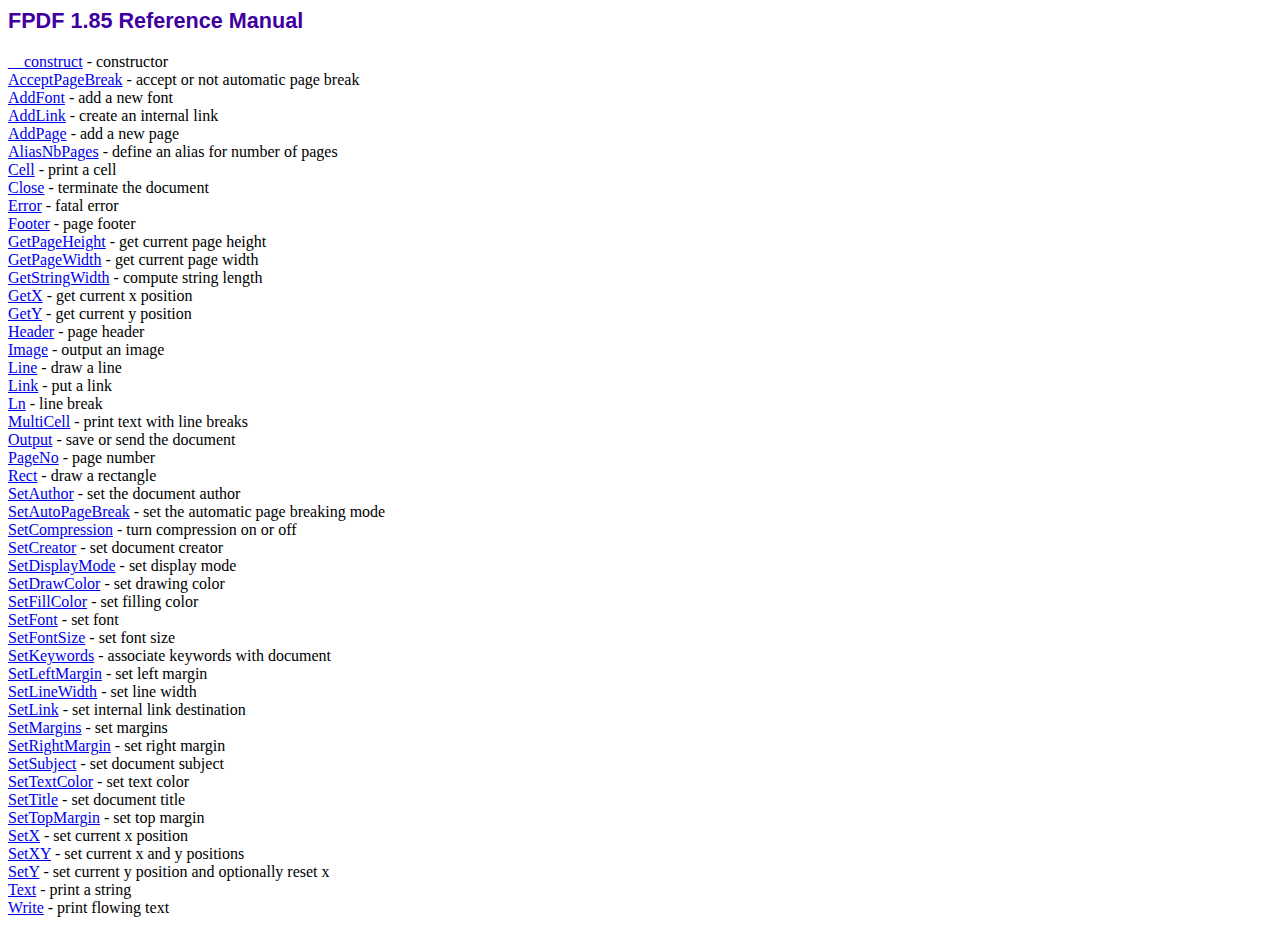
<file: generate/doc/index.htm>
<!DOCTYPE html PUBLIC "-//W3C//DTD HTML 4.01 Transitional//EN">
<html>
<head>
<meta http-equiv="Content-Type" content="text/html; charset=ISO-8859-1">
<title>FPDF 1.85 Reference Manual</title>
<link type="text/css" rel="stylesheet" href="../fpdf.css">
</head>
<body>
<h1>FPDF 1.85 Reference Manual</h1>
<a href="__construct.htm">__construct</a> - constructor<br>
<a href="acceptpagebreak.htm">AcceptPageBreak</a> - accept or not automatic page break<br>
<a href="addfont.htm">AddFont</a> - add a new font<br>
<a href="addlink.htm">AddLink</a> - create an internal link<br>
<a href="addpage.htm">AddPage</a> - add a new page<br>
<a href="aliasnbpages.htm">AliasNbPages</a> - define an alias for number of pages<br>
<a href="cell.htm">Cell</a> - print a cell<br>
<a href="close.htm">Close</a> - terminate the document<br>
<a href="error.htm">Error</a> - fatal error<br>
<a href="footer.htm">Footer</a> - page footer<br>
<a href="getpageheight.htm">GetPageHeight</a> - get current page height<br>
<a href="getpagewidth.htm">GetPageWidth</a> - get current page width<br>
<a href="getstringwidth.htm">GetStringWidth</a> - compute string length<br>
<a href="getx.htm">GetX</a> - get current x position<br>
<a href="gety.htm">GetY</a> - get current y position<br>
<a href="header.htm">Header</a> - page header<br>
<a href="image.htm">Image</a> - output an image<br>
<a href="line.htm">Line</a> - draw a line<br>
<a href="link.htm">Link</a> - put a link<br>
<a href="ln.htm">Ln</a> - line break<br>
<a href="multicell.htm">MultiCell</a> - print text with line breaks<br>
<a href="output.htm">Output</a> - save or send the document<br>
<a href="pageno.htm">PageNo</a> - page number<br>
<a href="rect.htm">Rect</a> - draw a rectangle<br>
<a href="setauthor.htm">SetAuthor</a> - set the document author<br>
<a href="setautopagebreak.htm">SetAutoPageBreak</a> - set the automatic page breaking mode<br>
<a href="setcompression.htm">SetCompression</a> - turn compression on or off<br>
<a href="setcreator.htm">SetCreator</a> - set document creator<br>
<a href="setdisplaymode.htm">SetDisplayMode</a> - set display mode<br>
<a href="setdrawcolor.htm">SetDrawColor</a> - set drawing color<br>
<a href="setfillcolor.htm">SetFillColor</a> - set filling color<br>
<a href="setfont.htm">SetFont</a> - set font<br>
<a href="setfontsize.htm">SetFontSize</a> - set font size<br>
<a href="setkeywords.htm">SetKeywords</a> - associate keywords with document<br>
<a href="setleftmargin.htm">SetLeftMargin</a> - set left margin<br>
<a href="setlinewidth.htm">SetLineWidth</a> - set line width<br>
<a href="setlink.htm">SetLink</a> - set internal link destination<br>
<a href="setmargins.htm">SetMargins</a> - set margins<br>
<a href="setrightmargin.htm">SetRightMargin</a> - set right margin<br>
<a href="setsubject.htm">SetSubject</a> - set document subject<br>
<a href="settextcolor.htm">SetTextColor</a> - set text color<br>
<a href="settitle.htm">SetTitle</a> - set document title<br>
<a href="settopmargin.htm">SetTopMargin</a> - set top margin<br>
<a href="setx.htm">SetX</a> - set current x position<br>
<a href="setxy.htm">SetXY</a> - set current x and y positions<br>
<a href="sety.htm">SetY</a> - set current y position and optionally reset x<br>
<a href="text.htm">Text</a> - print a string<br>
<a href="write.htm">Write</a> - print flowing text<br>
</body>
</html>
</file>
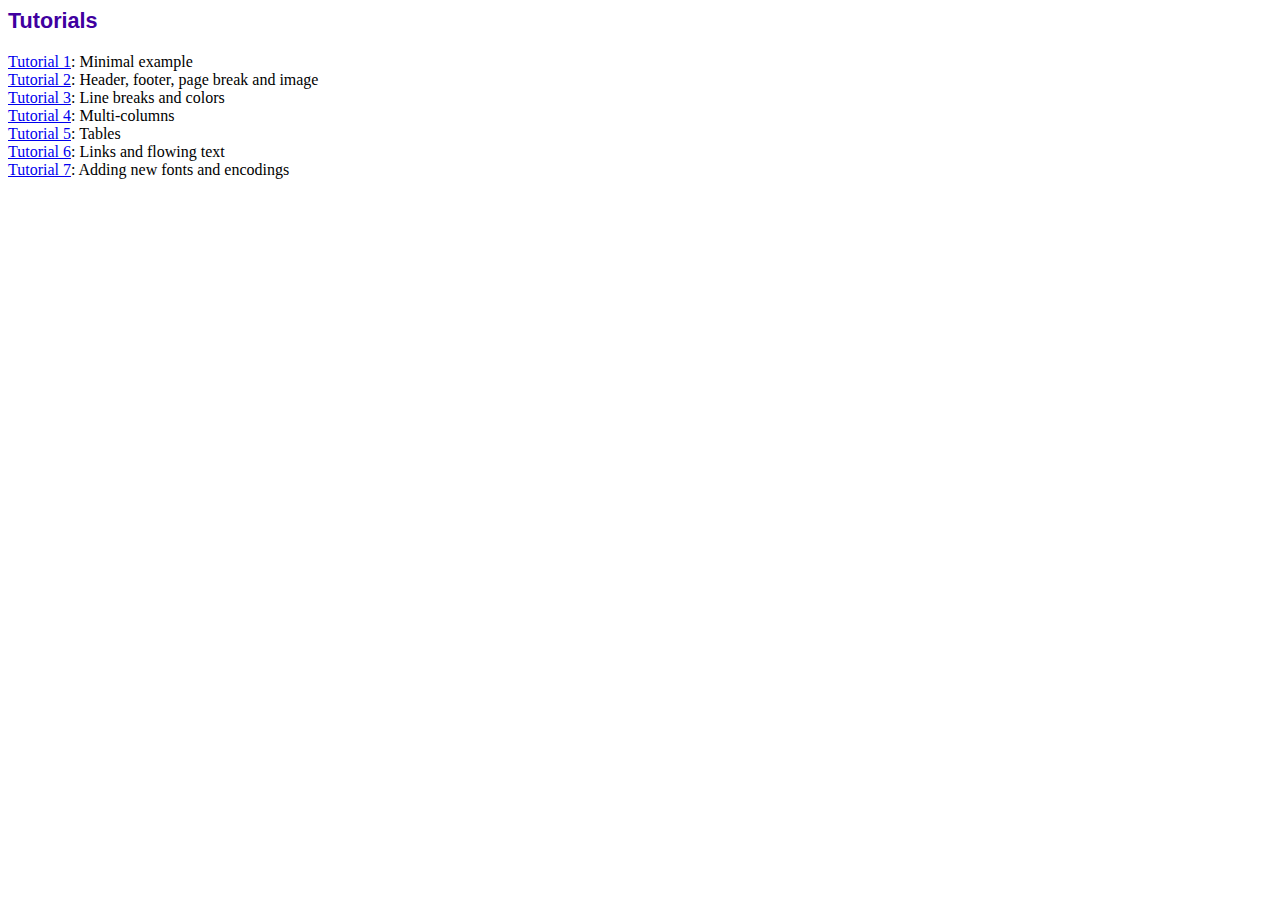
<file: generate/tutorial/index.htm>
<!DOCTYPE html PUBLIC "-//W3C//DTD HTML 4.01 Transitional//EN">
<html>
<head>
<meta http-equiv="Content-Type" content="text/html; charset=ISO-8859-1">
<title>Tutorials</title>
<link type="text/css" rel="stylesheet" href="../fpdf.css">
</head>
<body>
<h1>Tutorials</h1>
<ul style="list-style-type:none; margin-left:0; padding-left:0">
<li><a href="tuto1.htm">Tutorial 1</a>: Minimal example</li>
<li><a href="tuto2.htm">Tutorial 2</a>: Header, footer, page break and image</li>
<li><a href="tuto3.htm">Tutorial 3</a>: Line breaks and colors</li>
<li><a href="tuto4.htm">Tutorial 4</a>: Multi-columns</li>
<li><a href="tuto5.htm">Tutorial 5</a>: Tables</li>
<li><a href="tuto6.htm">Tutorial 6</a>: Links and flowing text</li>
<li><a href="tuto7.htm">Tutorial 7</a>: Adding new fonts and encodings</li>
</ul>
</body>
</html>
</file>
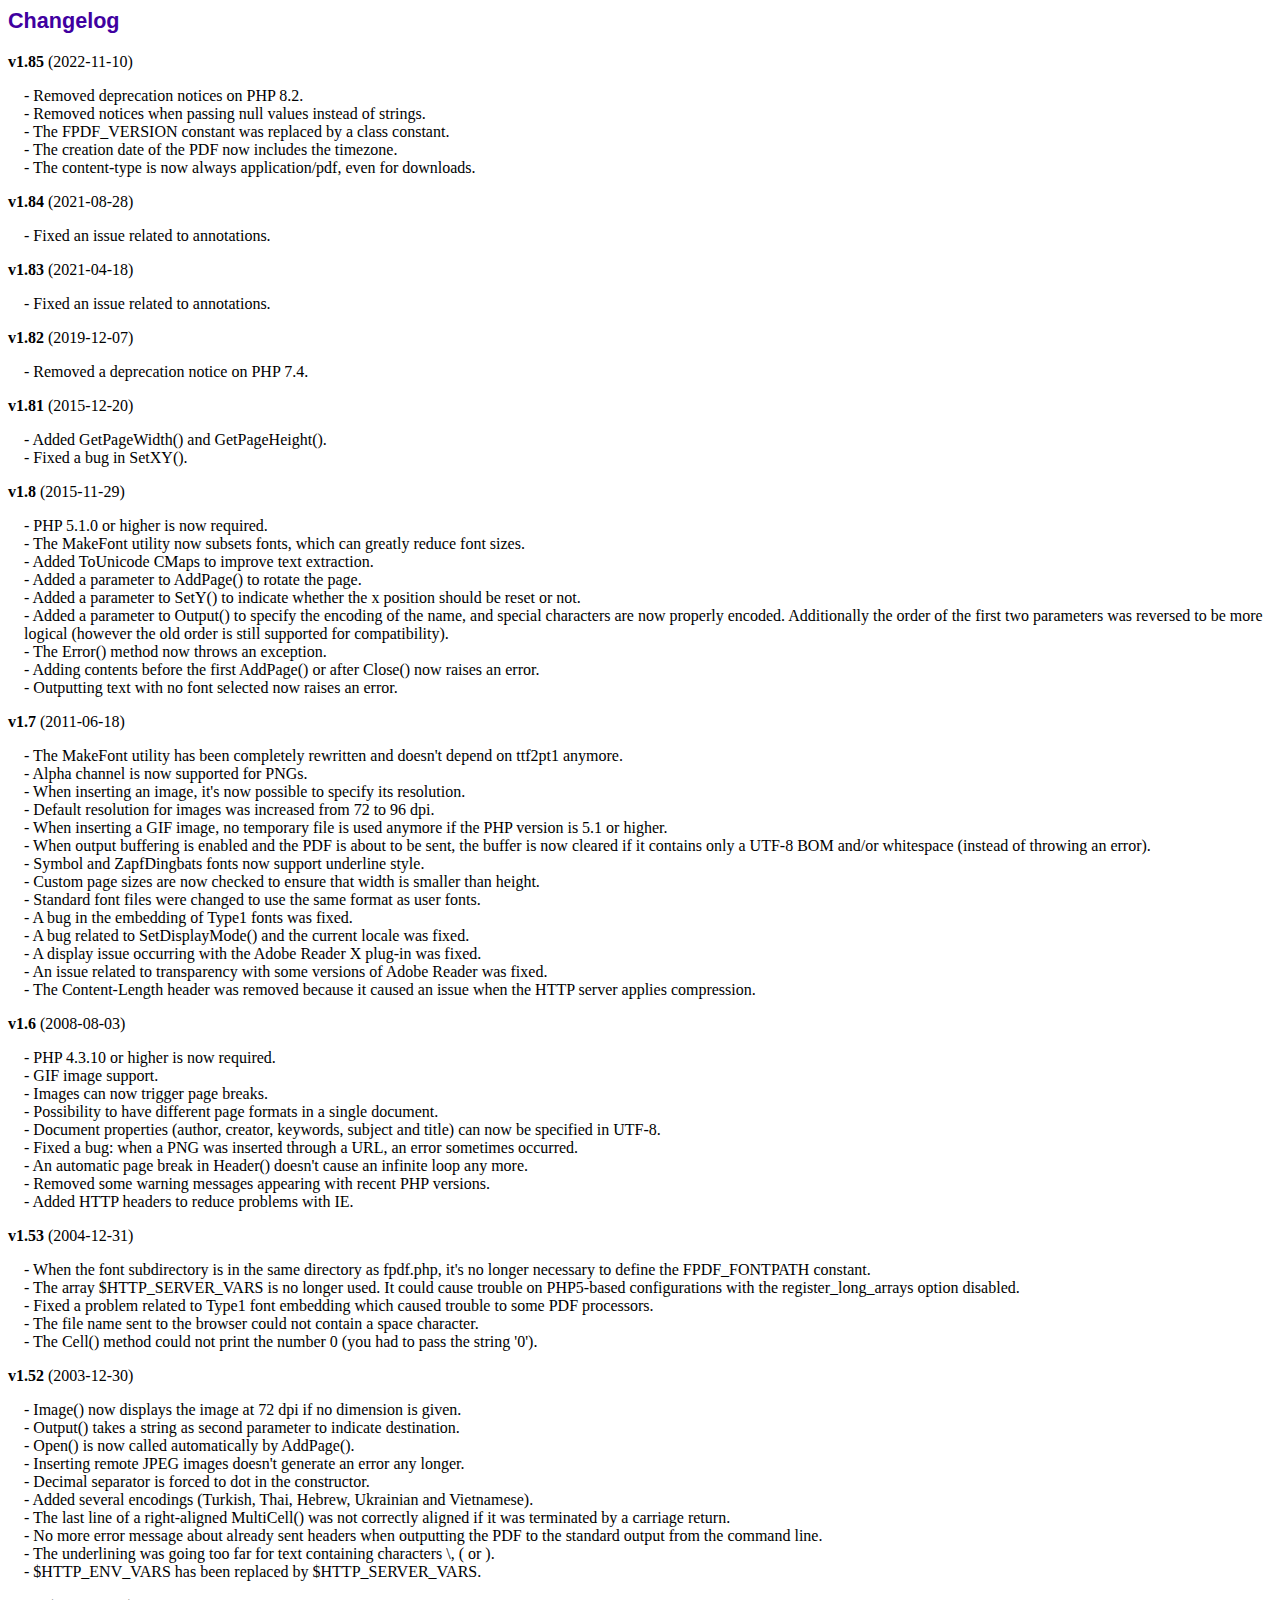
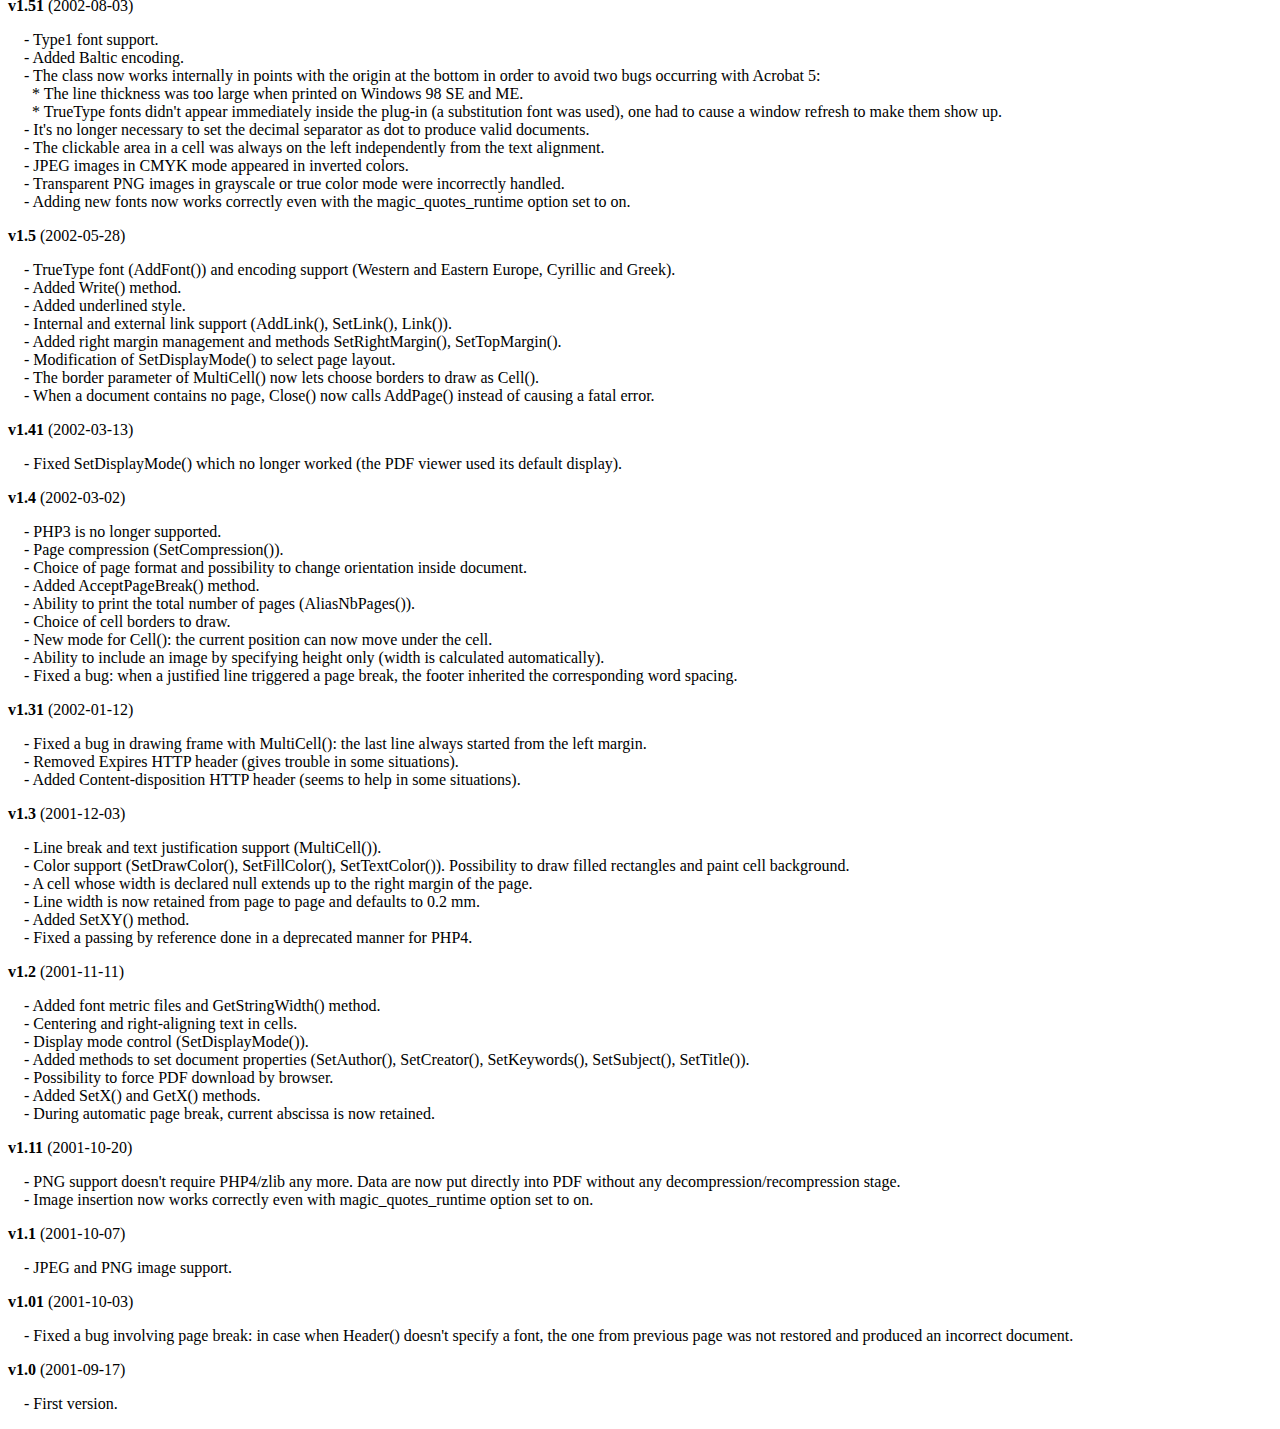
<file: generate/changelog.htm>
<!DOCTYPE html PUBLIC "-//W3C//DTD HTML 4.01 Transitional//EN">
<html>
<head>
<meta http-equiv="Content-Type" content="text/html; charset=ISO-8859-1">
<title>Changelog</title>
<link type="text/css" rel="stylesheet" href="fpdf.css">
<style type="text/css">
dd {margin:1em 0 1em 1em}
</style>
</head>
<body>
<h1>Changelog</h1>
<dl>
<dt><strong>v1.85</strong> (2022-11-10)</dt>
<dd>
- Removed deprecation notices on PHP 8.2.<br>
- Removed notices when passing null values instead of strings.<br>
- The FPDF_VERSION constant was replaced by a class constant.<br>
- The creation date of the PDF now includes the timezone.<br>
- The content-type is now always application/pdf, even for downloads.<br>
</dd>
<dt><strong>v1.84</strong> (2021-08-28)</dt>
<dd>
- Fixed an issue related to annotations.<br>
</dd>
<dt><strong>v1.83</strong> (2021-04-18)</dt>
<dd>
- Fixed an issue related to annotations.<br>
</dd>
<dt><strong>v1.82</strong> (2019-12-07)</dt>
<dd>
- Removed a deprecation notice on PHP 7.4.<br>
</dd>
<dt><strong>v1.81</strong> (2015-12-20)</dt>
<dd>
- Added GetPageWidth() and GetPageHeight().<br>
- Fixed a bug in SetXY().<br>
</dd>
<dt><strong>v1.8</strong> (2015-11-29)</dt>
<dd>
- PHP 5.1.0 or higher is now required.<br>
- The MakeFont utility now subsets fonts, which can greatly reduce font sizes.<br>
- Added ToUnicode CMaps to improve text extraction.<br>
- Added a parameter to AddPage() to rotate the page.<br>
- Added a parameter to SetY() to indicate whether the x position should be reset or not.<br>
- Added a parameter to Output() to specify the encoding of the name, and special characters are now properly encoded. Additionally the order of the first two parameters was reversed to be more logical (however the old order is still supported for compatibility).<br>
- The Error() method now throws an exception.<br>
- Adding contents before the first AddPage() or after Close() now raises an error.<br>
- Outputting text with no font selected now raises an error.<br>
</dd>
<dt><strong>v1.7</strong> (2011-06-18)</dt>
<dd>
- The MakeFont utility has been completely rewritten and doesn't depend on ttf2pt1 anymore.<br>
- Alpha channel is now supported for PNGs.<br>
- When inserting an image, it's now possible to specify its resolution.<br>
- Default resolution for images was increased from 72 to 96 dpi.<br>
- When inserting a GIF image, no temporary file is used anymore if the PHP version is 5.1 or higher.<br>
- When output buffering is enabled and the PDF is about to be sent, the buffer is now cleared if it contains only a UTF-8 BOM and/or whitespace (instead of throwing an error).<br>
- Symbol and ZapfDingbats fonts now support underline style.<br>
- Custom page sizes are now checked to ensure that width is smaller than height.<br>
- Standard font files were changed to use the same format as user fonts.<br>
- A bug in the embedding of Type1 fonts was fixed.<br>
- A bug related to SetDisplayMode() and the current locale was fixed.<br>
- A display issue occurring with the Adobe Reader X plug-in was fixed.<br>
- An issue related to transparency with some versions of Adobe Reader was fixed.<br>
- The Content-Length header was removed because it caused an issue when the HTTP server applies compression.<br>
</dd>
<dt><strong>v1.6</strong> (2008-08-03)</dt>
<dd>
- PHP 4.3.10 or higher is now required.<br>
- GIF image support.<br>
- Images can now trigger page breaks.<br>
- Possibility to have different page formats in a single document.<br>
- Document properties (author, creator, keywords, subject and title) can now be specified in UTF-8.<br>
- Fixed a bug: when a PNG was inserted through a URL, an error sometimes occurred.<br>
- An automatic page break in Header() doesn't cause an infinite loop any more.<br>
- Removed some warning messages appearing with recent PHP versions.<br>
- Added HTTP headers to reduce problems with IE.<br>
</dd>
<dt><strong>v1.53</strong> (2004-12-31)</dt>
<dd>
- When the font subdirectory is in the same directory as fpdf.php, it's no longer necessary to define the FPDF_FONTPATH constant.<br>
- The array $HTTP_SERVER_VARS is no longer used. It could cause trouble on PHP5-based configurations with the register_long_arrays option disabled.<br>
- Fixed a problem related to Type1 font embedding which caused trouble to some PDF processors.<br>
- The file name sent to the browser could not contain a space character.<br>
- The Cell() method could not print the number 0 (you had to pass the string '0').<br>
</dd>
<dt><strong>v1.52</strong> (2003-12-30)</dt>
<dd>
- Image() now displays the image at 72 dpi if no dimension is given.<br>
- Output() takes a string as second parameter to indicate destination.<br>
- Open() is now called automatically by AddPage().<br>
- Inserting remote JPEG images doesn't generate an error any longer.<br>
- Decimal separator is forced to dot in the constructor.<br>
- Added several encodings (Turkish, Thai, Hebrew, Ukrainian and Vietnamese).<br>
- The last line of a right-aligned MultiCell() was not correctly aligned if it was terminated by a carriage return.<br>
- No more error message about already sent headers when outputting the PDF to the standard output from the command line.<br>
- The underlining was going too far for text containing characters \, ( or ).<br>
- $HTTP_ENV_VARS has been replaced by $HTTP_SERVER_VARS.<br>
</dd>
<dt><strong>v1.51</strong> (2002-08-03)</dt>
<dd>
- Type1 font support.<br>
- Added Baltic encoding.<br>
- The class now works internally in points with the origin at the bottom in order to avoid two bugs occurring with Acrobat 5:<br>&nbsp;&nbsp;* The line thickness was too large when printed on Windows 98 SE and ME.<br>&nbsp;&nbsp;* TrueType fonts didn't appear immediately inside the plug-in (a substitution font was used), one had to cause a window refresh to make them show up.<br>
- It's no longer necessary to set the decimal separator as dot to produce valid documents.<br>
- The clickable area in a cell was always on the left independently from the text alignment.<br>
- JPEG images in CMYK mode appeared in inverted colors.<br>
- Transparent PNG images in grayscale or true color mode were incorrectly handled.<br>
- Adding new fonts now works correctly even with the magic_quotes_runtime option set to on.<br>
</dd>
<dt><strong>v1.5</strong> (2002-05-28)</dt>
<dd>
- TrueType font (AddFont()) and encoding support (Western and Eastern Europe, Cyrillic and Greek).<br>
- Added Write() method.<br>
- Added underlined style.<br>
- Internal and external link support (AddLink(), SetLink(), Link()).<br>
- Added right margin management and methods SetRightMargin(), SetTopMargin().<br>
- Modification of SetDisplayMode() to select page layout.<br>
- The border parameter of MultiCell() now lets choose borders to draw as Cell().<br>
- When a document contains no page, Close() now calls AddPage() instead of causing a fatal error.<br>
</dd>
<dt><strong>v1.41</strong> (2002-03-13)</dt>
<dd>
- Fixed SetDisplayMode() which no longer worked (the PDF viewer used its default display).<br>
</dd>
<dt><strong>v1.4</strong> (2002-03-02)</dt>
<dd>
- PHP3 is no longer supported.<br>
- Page compression (SetCompression()).<br>
- Choice of page format and possibility to change orientation inside document.<br>
- Added AcceptPageBreak() method.<br>
- Ability to print the total number of pages (AliasNbPages()).<br>
- Choice of cell borders to draw.<br>
- New mode for Cell(): the current position can now move under the cell.<br>
- Ability to include an image by specifying height only (width is calculated automatically).<br>
- Fixed a bug: when a justified line triggered a page break, the footer inherited the corresponding word spacing.<br>
</dd>
<dt><strong>v1.31</strong> (2002-01-12)</dt>
<dd>
- Fixed a bug in drawing frame with MultiCell(): the last line always started from the left margin.<br>
- Removed Expires HTTP header (gives trouble in some situations).<br>
- Added Content-disposition HTTP header (seems to help in some situations).<br>
</dd>
<dt><strong>v1.3</strong> (2001-12-03)</dt>
<dd>
- Line break and text justification support (MultiCell()).<br>
- Color support (SetDrawColor(), SetFillColor(), SetTextColor()). Possibility to draw filled rectangles and paint cell background.<br>
- A cell whose width is declared null extends up to the right margin of the page.<br>
- Line width is now retained from page to page and defaults to 0.2 mm.<br>
- Added SetXY() method.<br>
- Fixed a passing by reference done in a deprecated manner for PHP4.<br>
</dd>
<dt><strong>v1.2</strong> (2001-11-11)</dt>
<dd>
- Added font metric files and GetStringWidth() method.<br>
- Centering and right-aligning text in cells.<br>
- Display mode control (SetDisplayMode()).<br>
- Added methods to set document properties (SetAuthor(), SetCreator(), SetKeywords(), SetSubject(), SetTitle()).<br>
- Possibility to force PDF download by browser.<br>
- Added SetX() and GetX() methods.<br>
- During automatic page break, current abscissa is now retained.<br>
</dd>
<dt><strong>v1.11</strong> (2001-10-20)</dt>
<dd>
- PNG support doesn't require PHP4/zlib any more. Data are now put directly into PDF without any decompression/recompression stage.<br>
- Image insertion now works correctly even with magic_quotes_runtime option set to on.<br>
</dd>
<dt><strong>v1.1</strong> (2001-10-07)</dt>
<dd>
- JPEG and PNG image support.<br>
</dd>
<dt><strong>v1.01</strong> (2001-10-03)</dt>
<dd>
- Fixed a bug involving page break: in case when Header() doesn't specify a font, the one from previous page was not restored and produced an incorrect document.<br>
</dd>
<dt><strong>v1.0</strong> (2001-09-17)</dt>
<dd>
- First version.<br>
</dd>
</dl>
</body>
</html>
</file>
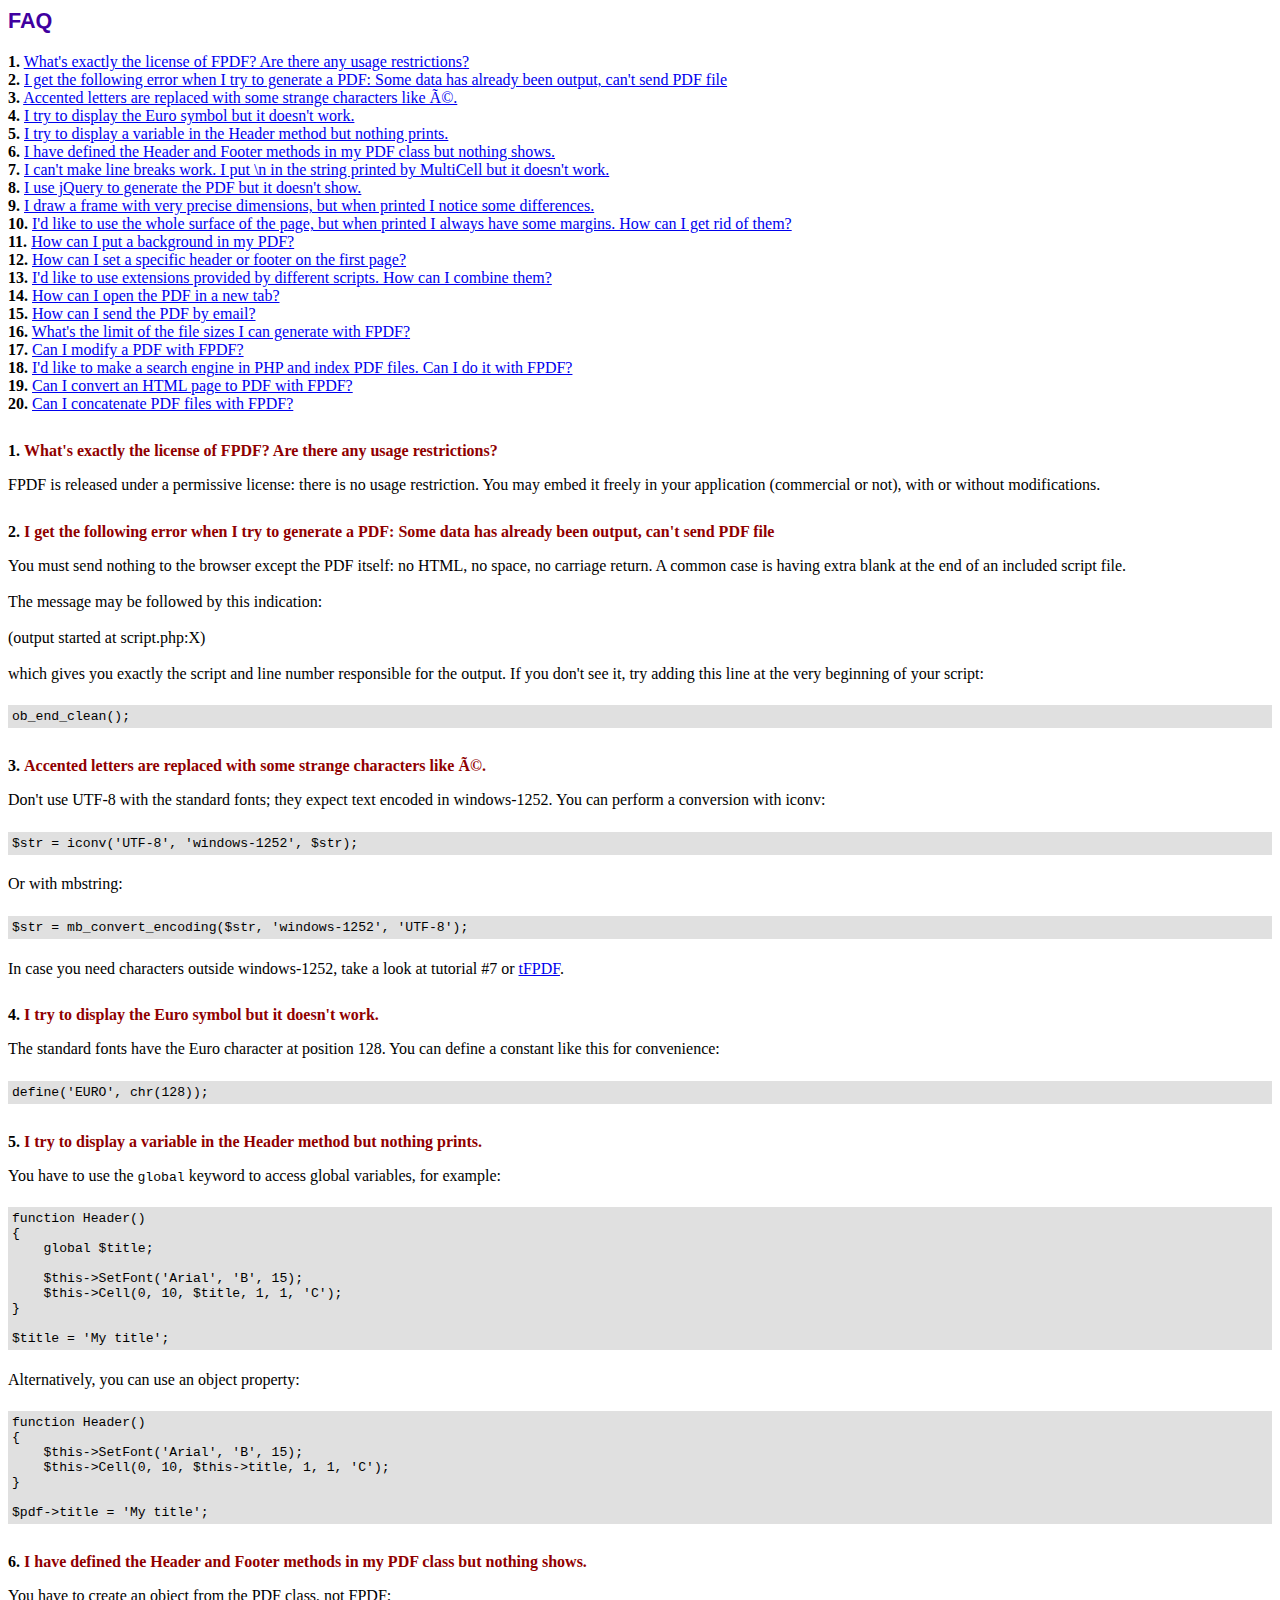
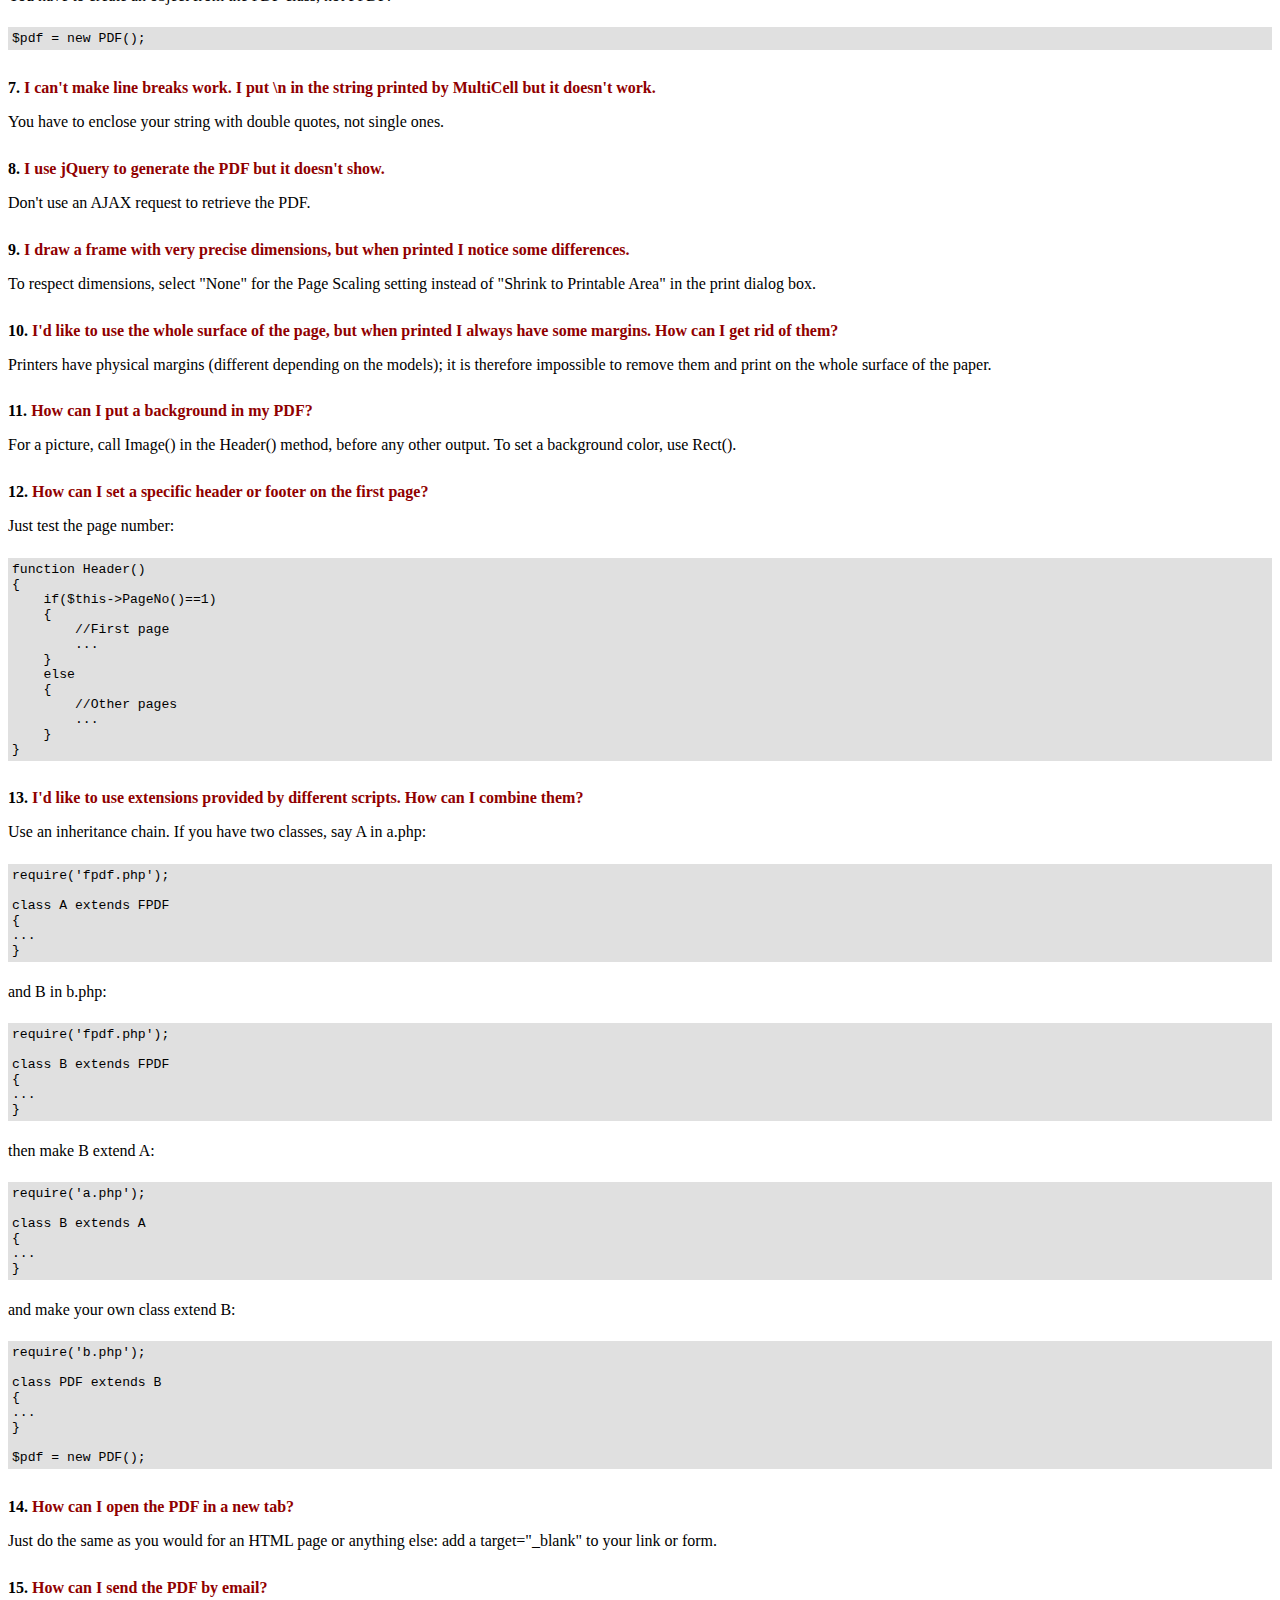
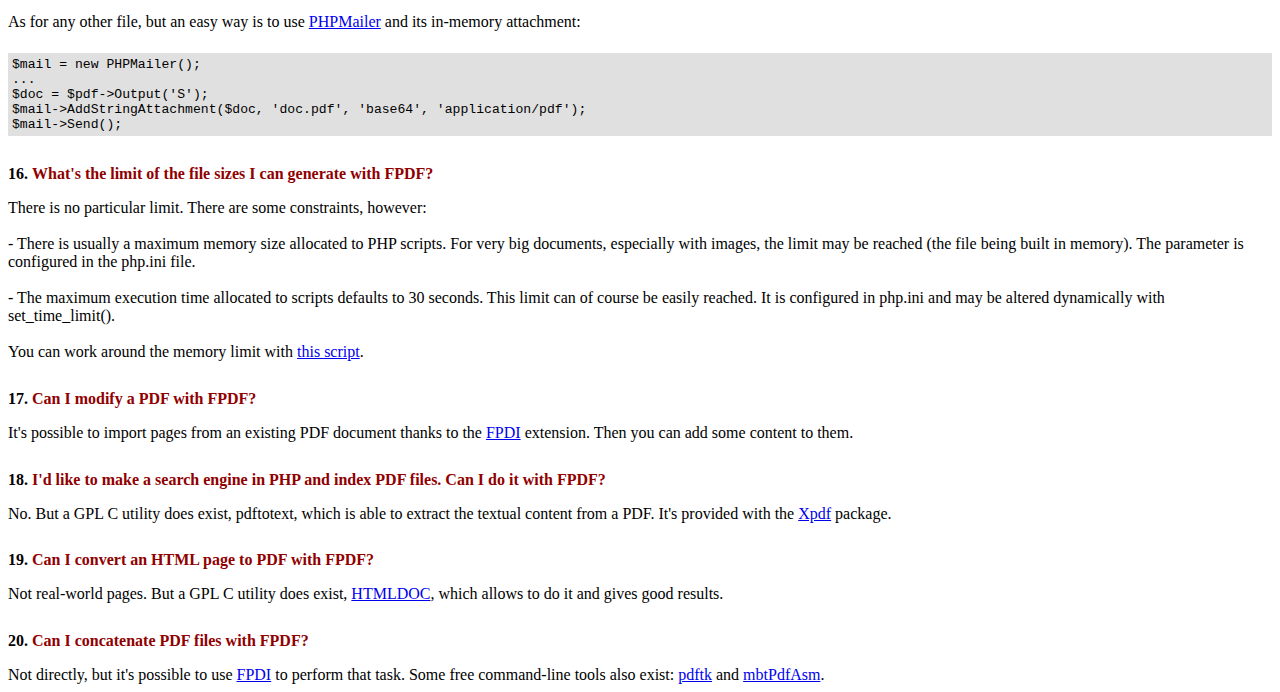
<file: generate/FAQ.htm>
<!DOCTYPE html PUBLIC "-//W3C//DTD HTML 4.01 Transitional//EN">
<html>
<head>
<meta http-equiv="Content-Type" content="text/html; charset=ISO-8859-1">
<title>FAQ</title>
<link type="text/css" rel="stylesheet" href="fpdf.css">
<style type="text/css">
ul {list-style-type:none; margin:0; padding:0}
ul#answers li {margin-top:1.8em}
.question {font-weight:bold; color:#900000}
</style>
</head>
<body>
<h1>FAQ</h1>
<ul>
<li><b>1.</b> <a href='#q1'>What's exactly the license of FPDF? Are there any usage restrictions?</a></li>
<li><b>2.</b> <a href='#q2'>I get the following error when I try to generate a PDF: Some data has already been output, can't send PDF file</a></li>
<li><b>3.</b> <a href='#q3'>Accented letters are replaced with some strange characters like é.</a></li>
<li><b>4.</b> <a href='#q4'>I try to display the Euro symbol but it doesn't work.</a></li>
<li><b>5.</b> <a href='#q5'>I try to display a variable in the Header method but nothing prints.</a></li>
<li><b>6.</b> <a href='#q6'>I have defined the Header and Footer methods in my PDF class but nothing shows.</a></li>
<li><b>7.</b> <a href='#q7'>I can't make line breaks work. I put \n in the string printed by MultiCell but it doesn't work.</a></li>
<li><b>8.</b> <a href='#q8'>I use jQuery to generate the PDF but it doesn't show.</a></li>
<li><b>9.</b> <a href='#q9'>I draw a frame with very precise dimensions, but when printed I notice some differences.</a></li>
<li><b>10.</b> <a href='#q10'>I'd like to use the whole surface of the page, but when printed I always have some margins. How can I get rid of them?</a></li>
<li><b>11.</b> <a href='#q11'>How can I put a background in my PDF?</a></li>
<li><b>12.</b> <a href='#q12'>How can I set a specific header or footer on the first page?</a></li>
<li><b>13.</b> <a href='#q13'>I'd like to use extensions provided by different scripts. How can I combine them?</a></li>
<li><b>14.</b> <a href='#q14'>How can I open the PDF in a new tab?</a></li>
<li><b>15.</b> <a href='#q15'>How can I send the PDF by email?</a></li>
<li><b>16.</b> <a href='#q16'>What's the limit of the file sizes I can generate with FPDF?</a></li>
<li><b>17.</b> <a href='#q17'>Can I modify a PDF with FPDF?</a></li>
<li><b>18.</b> <a href='#q18'>I'd like to make a search engine in PHP and index PDF files. Can I do it with FPDF?</a></li>
<li><b>19.</b> <a href='#q19'>Can I convert an HTML page to PDF with FPDF?</a></li>
<li><b>20.</b> <a href='#q20'>Can I concatenate PDF files with FPDF?</a></li>
</ul>

<ul id='answers'>
<li id='q1'>
<p><b>1.</b> <span class='question'>What's exactly the license of FPDF? Are there any usage restrictions?</span></p>
FPDF is released under a permissive license: there is no usage restriction. You may embed it
freely in your application (commercial or not), with or without modifications.
</li>

<li id='q2'>
<p><b>2.</b> <span class='question'>I get the following error when I try to generate a PDF: Some data has already been output, can't send PDF file</span></p>
You must send nothing to the browser except the PDF itself: no HTML, no space, no carriage return. A common
case is having extra blank at the end of an included script file.<br>
<br>
The message may be followed by this indication:<br>
<br>
(output started at script.php:X)<br>
<br>
which gives you exactly the script and line number responsible for the output. If you don't see it,
try adding this line at the very beginning of your script:
<div class="doc-source">
<pre><code>ob_end_clean();</code></pre>
</div>
</li>

<li id='q3'>
<p><b>3.</b> <span class='question'>Accented letters are replaced with some strange characters like é.</span></p>
Don't use UTF-8 with the standard fonts; they expect text encoded in windows-1252.
You can perform a conversion with iconv:
<div class="doc-source">
<pre><code>$str = iconv('UTF-8', 'windows-1252', $str);</code></pre>
</div>
Or with mbstring:
<div class="doc-source">
<pre><code>$str = mb_convert_encoding($str, 'windows-1252', 'UTF-8');</code></pre>
</div>
In case you need characters outside windows-1252, take a look at tutorial #7 or
<a href="http://www.fpdf.org/?go=script&amp;id=92" target="_blank">tFPDF</a>.
</li>

<li id='q4'>
<p><b>4.</b> <span class='question'>I try to display the Euro symbol but it doesn't work.</span></p>
The standard fonts have the Euro character at position 128. You can define a constant like this
for convenience:
<div class="doc-source">
<pre><code>define('EURO', chr(128));</code></pre>
</div>
</li>

<li id='q5'>
<p><b>5.</b> <span class='question'>I try to display a variable in the Header method but nothing prints.</span></p>
You have to use the <code>global</code> keyword to access global variables, for example:
<div class="doc-source">
<pre><code>function Header()
{
    global $title;

    $this-&gt;SetFont('Arial', 'B', 15);
    $this-&gt;Cell(0, 10, $title, 1, 1, 'C');
}

$title = 'My title';</code></pre>
</div>
Alternatively, you can use an object property:
<div class="doc-source">
<pre><code>function Header()
{
    $this-&gt;SetFont('Arial', 'B', 15);
    $this-&gt;Cell(0, 10, $this-&gt;title, 1, 1, 'C');
}

$pdf-&gt;title = 'My title';</code></pre>
</div>
</li>

<li id='q6'>
<p><b>6.</b> <span class='question'>I have defined the Header and Footer methods in my PDF class but nothing shows.</span></p>
You have to create an object from the PDF class, not FPDF:
<div class="doc-source">
<pre><code>$pdf = new PDF();</code></pre>
</div>
</li>

<li id='q7'>
<p><b>7.</b> <span class='question'>I can't make line breaks work. I put \n in the string printed by MultiCell but it doesn't work.</span></p>
You have to enclose your string with double quotes, not single ones.
</li>

<li id='q8'>
<p><b>8.</b> <span class='question'>I use jQuery to generate the PDF but it doesn't show.</span></p>
Don't use an AJAX request to retrieve the PDF.
</li>

<li id='q9'>
<p><b>9.</b> <span class='question'>I draw a frame with very precise dimensions, but when printed I notice some differences.</span></p>
To respect dimensions, select "None" for the Page Scaling setting instead of "Shrink to Printable Area" in the print dialog box.
</li>

<li id='q10'>
<p><b>10.</b> <span class='question'>I'd like to use the whole surface of the page, but when printed I always have some margins. How can I get rid of them?</span></p>
Printers have physical margins (different depending on the models); it is therefore impossible to remove
them and print on the whole surface of the paper.
</li>

<li id='q11'>
<p><b>11.</b> <span class='question'>How can I put a background in my PDF?</span></p>
For a picture, call Image() in the Header() method, before any other output. To set a background color, use Rect().
</li>

<li id='q12'>
<p><b>12.</b> <span class='question'>How can I set a specific header or footer on the first page?</span></p>
Just test the page number:
<div class="doc-source">
<pre><code>function Header()
{
    if($this-&gt;PageNo()==1)
    {
        //First page
        ...
    }
    else
    {
        //Other pages
        ...
    }
}</code></pre>
</div>
</li>

<li id='q13'>
<p><b>13.</b> <span class='question'>I'd like to use extensions provided by different scripts. How can I combine them?</span></p>
Use an inheritance chain. If you have two classes, say A in a.php:
<div class="doc-source">
<pre><code>require('fpdf.php');

class A extends FPDF
{
...
}</code></pre>
</div>
and B in b.php:
<div class="doc-source">
<pre><code>require('fpdf.php');

class B extends FPDF
{
...
}</code></pre>
</div>
then make B extend A:
<div class="doc-source">
<pre><code>require('a.php');

class B extends A
{
...
}</code></pre>
</div>
and make your own class extend B:
<div class="doc-source">
<pre><code>require('b.php');

class PDF extends B
{
...
}

$pdf = new PDF();</code></pre>
</div>
</li>

<li id='q14'>
<p><b>14.</b> <span class='question'>How can I open the PDF in a new tab?</span></p>
Just do the same as you would for an HTML page or anything else: add a target="_blank" to your link or form.
</li>

<li id='q15'>
<p><b>15.</b> <span class='question'>How can I send the PDF by email?</span></p>
As for any other file, but an easy way is to use <a href="https://github.com/PHPMailer/PHPMailer" target="_blank">PHPMailer</a> and
its in-memory attachment:
<div class="doc-source">
<pre><code>$mail = new PHPMailer();
...
$doc = $pdf-&gt;Output('S');
$mail-&gt;AddStringAttachment($doc, 'doc.pdf', 'base64', 'application/pdf');
$mail-&gt;Send();</code></pre>
</div>
</li>

<li id='q16'>
<p><b>16.</b> <span class='question'>What's the limit of the file sizes I can generate with FPDF?</span></p>
There is no particular limit. There are some constraints, however:
<br>
<br>
- There is usually a maximum memory size allocated to PHP scripts. For very big documents,
especially with images, the limit may be reached (the file being built in memory). The
parameter is configured in the php.ini file.
<br>
<br>
- The maximum execution time allocated to scripts defaults to 30 seconds. This limit can of course
be easily reached. It is configured in php.ini and may be altered dynamically with set_time_limit().
<br>
<br>
You can work around the memory limit with <a href="http://www.fpdf.org/?go=script&amp;id=76" target="_blank">this script</a>.
</li>

<li id='q17'>
<p><b>17.</b> <span class='question'>Can I modify a PDF with FPDF?</span></p>
It's possible to import pages from an existing PDF document thanks to the
<a href="https://www.setasign.com/products/fpdi/about/" target="_blank">FPDI</a> extension.
Then you can add some content to them.
</li>

<li id='q18'>
<p><b>18.</b> <span class='question'>I'd like to make a search engine in PHP and index PDF files. Can I do it with FPDF?</span></p>
No. But a GPL C utility does exist, pdftotext, which is able to extract the textual content from a PDF.
It's provided with the <a href="https://www.xpdfreader.com" target="_blank">Xpdf</a> package.
</li>

<li id='q19'>
<p><b>19.</b> <span class='question'>Can I convert an HTML page to PDF with FPDF?</span></p>
Not real-world pages. But a GPL C utility does exist, <a href="https://www.msweet.org/htmldoc/" target="_blank">HTMLDOC</a>,
which allows to do it and gives good results.
</li>

<li id='q20'>
<p><b>20.</b> <span class='question'>Can I concatenate PDF files with FPDF?</span></p>
Not directly, but it's possible to use <a href="https://www.setasign.com/products/fpdi/demos/concatenate-fake/" target="_blank">FPDI</a>
to perform that task. Some free command-line tools also exist:
<a href="https://www.pdflabs.com/tools/pdftk-the-pdf-toolkit/" target="_blank">pdftk</a> and
<a href="http://thierry.schmit.free.fr/spip/spip.php?article15" target="_blank">mbtPdfAsm</a>.
</li>
</ul>
</body>
</html>
</file>
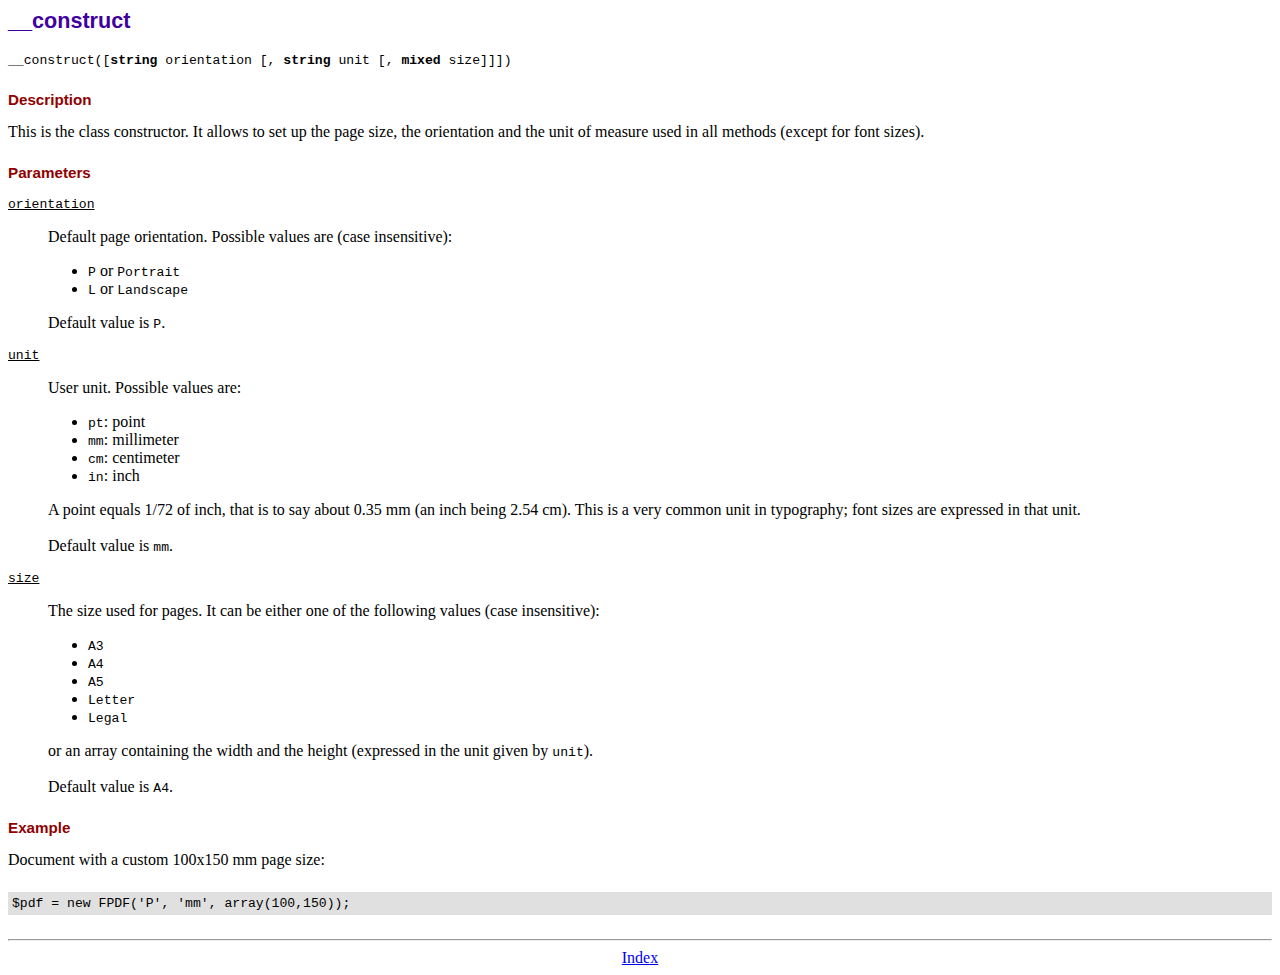
<file: generate/doc/__construct.htm>
<!DOCTYPE html PUBLIC "-//W3C//DTD HTML 4.01 Transitional//EN">
<html>
<head>
<meta http-equiv="Content-Type" content="text/html; charset=ISO-8859-1">
<title>__construct</title>
<link type="text/css" rel="stylesheet" href="../fpdf.css">
</head>
<body>
<h1>__construct</h1>
<code>__construct([<b>string</b> orientation [, <b>string</b> unit [, <b>mixed</b> size]]])</code>
<h2>Description</h2>
This is the class constructor. It allows to set up the page size, the orientation and the
unit of measure used in all methods (except for font sizes).
<h2>Parameters</h2>
<dl class="param">
<dt><code>orientation</code></dt>
<dd>
Default page orientation. Possible values are (case insensitive):
<ul>
<li><code>P</code> or <code>Portrait</code></li>
<li><code>L</code> or <code>Landscape</code></li>
</ul>
Default value is <code>P</code>.
</dd>
<dt><code>unit</code></dt>
<dd>
User unit. Possible values are:
<ul>
<li><code>pt</code>: point</li>
<li><code>mm</code>: millimeter</li>
<li><code>cm</code>: centimeter</li>
<li><code>in</code>: inch</li>
</ul>
A point equals 1/72 of inch, that is to say about 0.35 mm (an inch being 2.54 cm). This
is a very common unit in typography; font sizes are expressed in that unit.
<br>
<br>
Default value is <code>mm</code>.
</dd>
<dt><code>size</code></dt>
<dd>
The size used for pages. It can be either one of the following values (case insensitive):
<ul>
<li><code>A3</code></li>
<li><code>A4</code></li>
<li><code>A5</code></li>
<li><code>Letter</code></li>
<li><code>Legal</code></li>
</ul>
or an array containing the width and the height (expressed in the unit given by <code>unit</code>).<br>
<br>
Default value is <code>A4</code>.
</dd>
</dl>
<h2>Example</h2>
Document with a custom 100x150 mm page size:
<div class="doc-source">
<pre><code>$pdf = new FPDF('P', 'mm', array(100,150));</code></pre>
</div>
<hr style="margin-top:1.5em">
<div style="text-align:center"><a href="index.htm">Index</a></div>
</body>
</html>
</file>
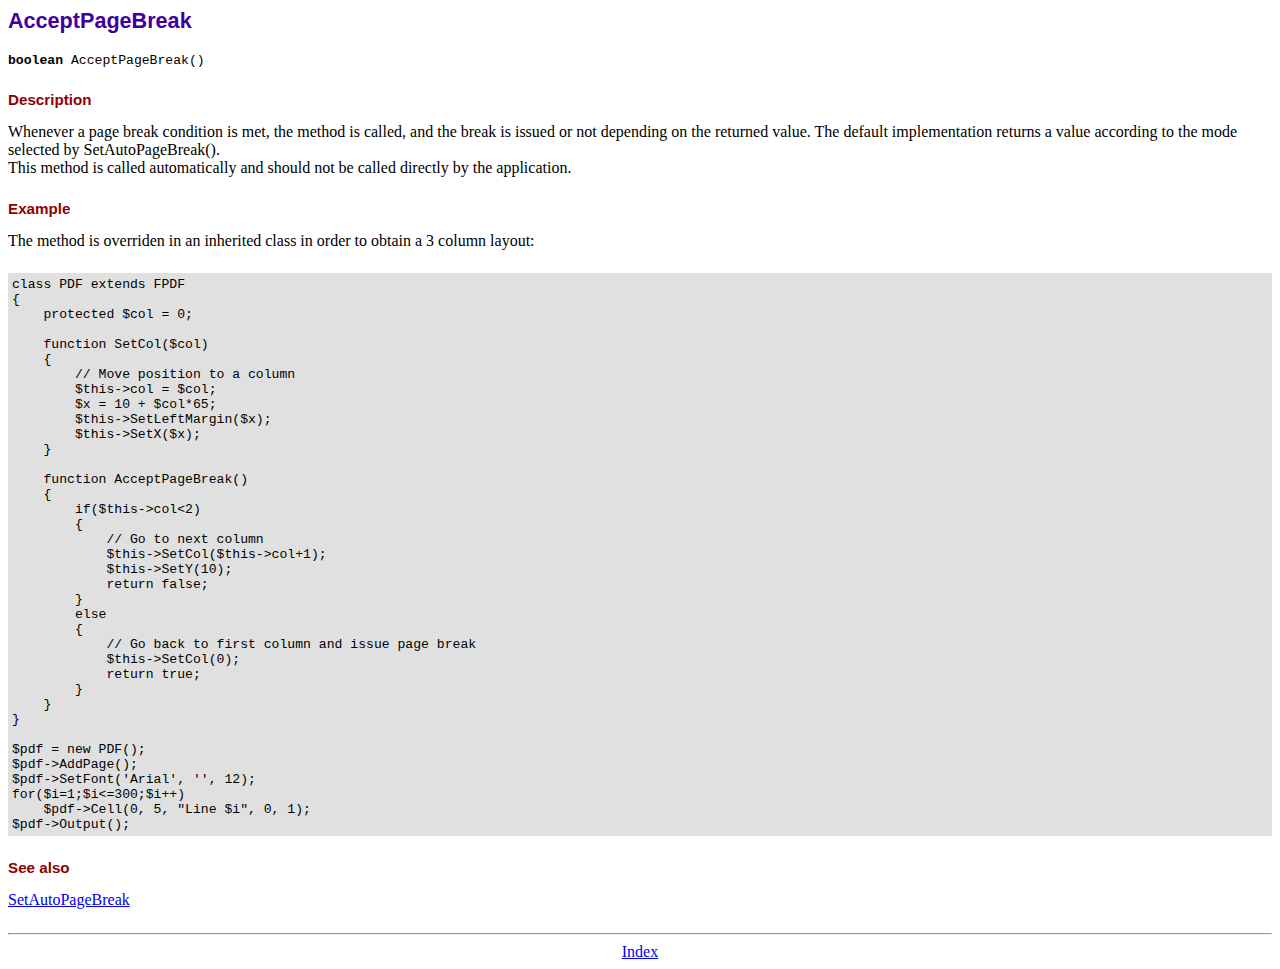
<file: generate/doc/acceptpagebreak.htm>
<!DOCTYPE html PUBLIC "-//W3C//DTD HTML 4.01 Transitional//EN">
<html>
<head>
<meta http-equiv="Content-Type" content="text/html; charset=ISO-8859-1">
<title>AcceptPageBreak</title>
<link type="text/css" rel="stylesheet" href="../fpdf.css">
</head>
<body>
<h1>AcceptPageBreak</h1>
<code><b>boolean</b> AcceptPageBreak()</code>
<h2>Description</h2>
Whenever a page break condition is met, the method is called, and the break is issued or not
depending on the returned value. The default implementation returns a value according to the
mode selected by SetAutoPageBreak().
<br>
This method is called automatically and should not be called directly by the application.
<h2>Example</h2>
The method is overriden in an inherited class in order to obtain a 3 column layout:
<div class="doc-source">
<pre><code>class PDF extends FPDF
{
    protected $col = 0;

    function SetCol($col)
    {
        // Move position to a column
        $this-&gt;col = $col;
        $x = 10 + $col*65;
        $this-&gt;SetLeftMargin($x);
        $this-&gt;SetX($x);
    }

    function AcceptPageBreak()
    {
        if($this-&gt;col&lt;2)
        {
            // Go to next column
            $this-&gt;SetCol($this-&gt;col+1);
            $this-&gt;SetY(10);
            return false;
        }
        else
        {
            // Go back to first column and issue page break
            $this-&gt;SetCol(0);
            return true;
        }
    }
}

$pdf = new PDF();
$pdf-&gt;AddPage();
$pdf-&gt;SetFont('Arial', '', 12);
for($i=1;$i&lt;=300;$i++)
    $pdf-&gt;Cell(0, 5, "Line $i", 0, 1);
$pdf-&gt;Output();</code></pre>
</div>
<h2>See also</h2>
<a href="setautopagebreak.htm">SetAutoPageBreak</a>
<hr style="margin-top:1.5em">
<div style="text-align:center"><a href="index.htm">Index</a></div>
</body>
</html>
</file>
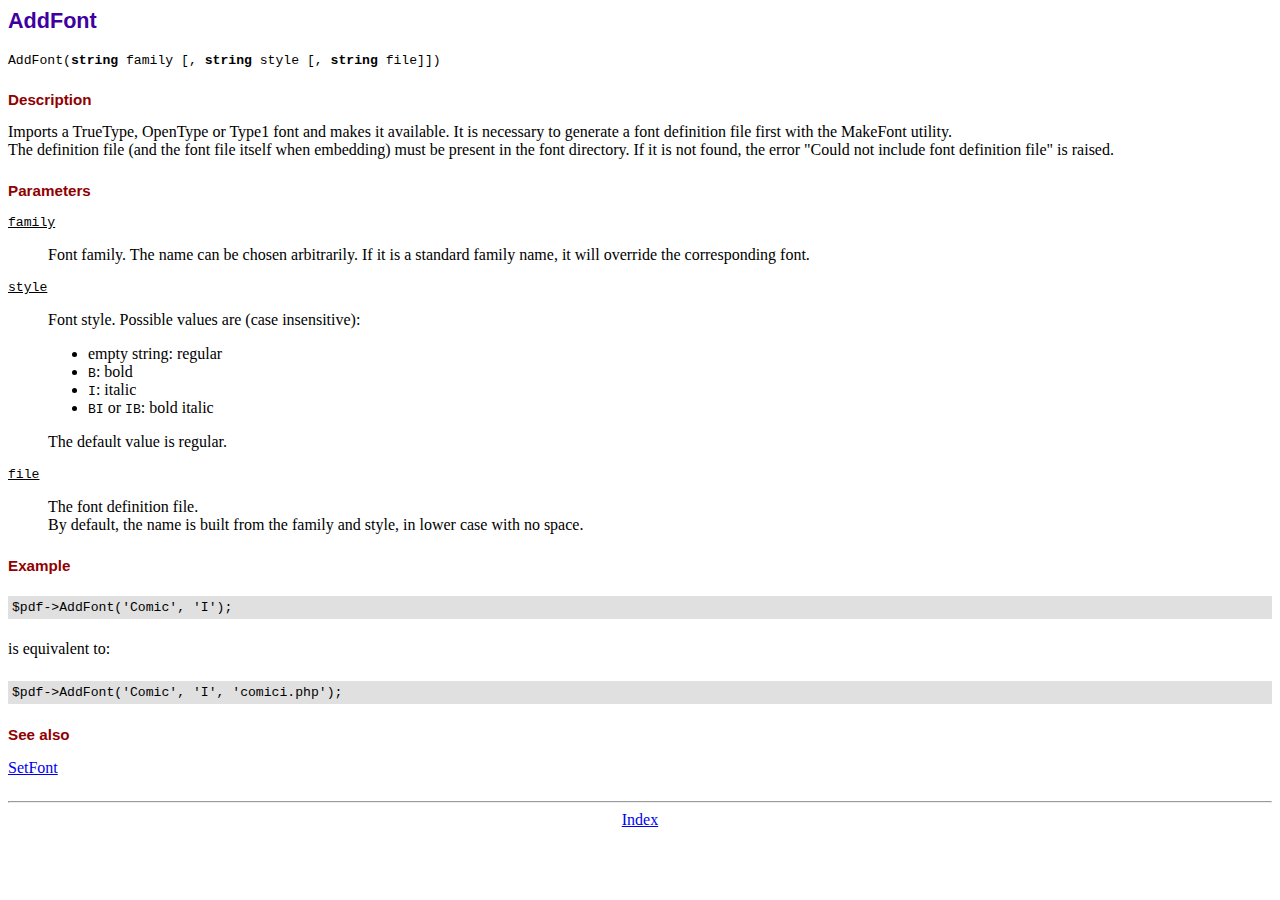
<file: generate/doc/addfont.htm>
<!DOCTYPE html PUBLIC "-//W3C//DTD HTML 4.01 Transitional//EN">
<html>
<head>
<meta http-equiv="Content-Type" content="text/html; charset=ISO-8859-1">
<title>AddFont</title>
<link type="text/css" rel="stylesheet" href="../fpdf.css">
</head>
<body>
<h1>AddFont</h1>
<code>AddFont(<b>string</b> family [, <b>string</b> style [, <b>string</b> file]])</code>
<h2>Description</h2>
Imports a TrueType, OpenType or Type1 font and makes it available. It is necessary to generate a font
definition file first with the MakeFont utility.
<br>
The definition file (and the font file itself when embedding) must be present in the font directory.
If it is not found, the error "Could not include font definition file" is raised.
<h2>Parameters</h2>
<dl class="param">
<dt><code>family</code></dt>
<dd>
Font family. The name can be chosen arbitrarily. If it is a standard family name, it will
override the corresponding font.
</dd>
<dt><code>style</code></dt>
<dd>
Font style. Possible values are (case insensitive):
<ul>
<li>empty string: regular</li>
<li><code>B</code>: bold</li>
<li><code>I</code>: italic</li>
<li><code>BI</code> or <code>IB</code>: bold italic</li>
</ul>
The default value is regular.
</dd>
<dt><code>file</code></dt>
<dd>
The font definition file.
<br>
By default, the name is built from the family and style, in lower case with no space.
</dd>
</dl>
<h2>Example</h2>
<div class="doc-source">
<pre><code>$pdf-&gt;AddFont('Comic', 'I');</code></pre>
</div>
is equivalent to:
<div class="doc-source">
<pre><code>$pdf-&gt;AddFont('Comic', 'I', 'comici.php');</code></pre>
</div>
<h2>See also</h2>
<a href="setfont.htm">SetFont</a>
<hr style="margin-top:1.5em">
<div style="text-align:center"><a href="index.htm">Index</a></div>
</body>
</html>
</file>
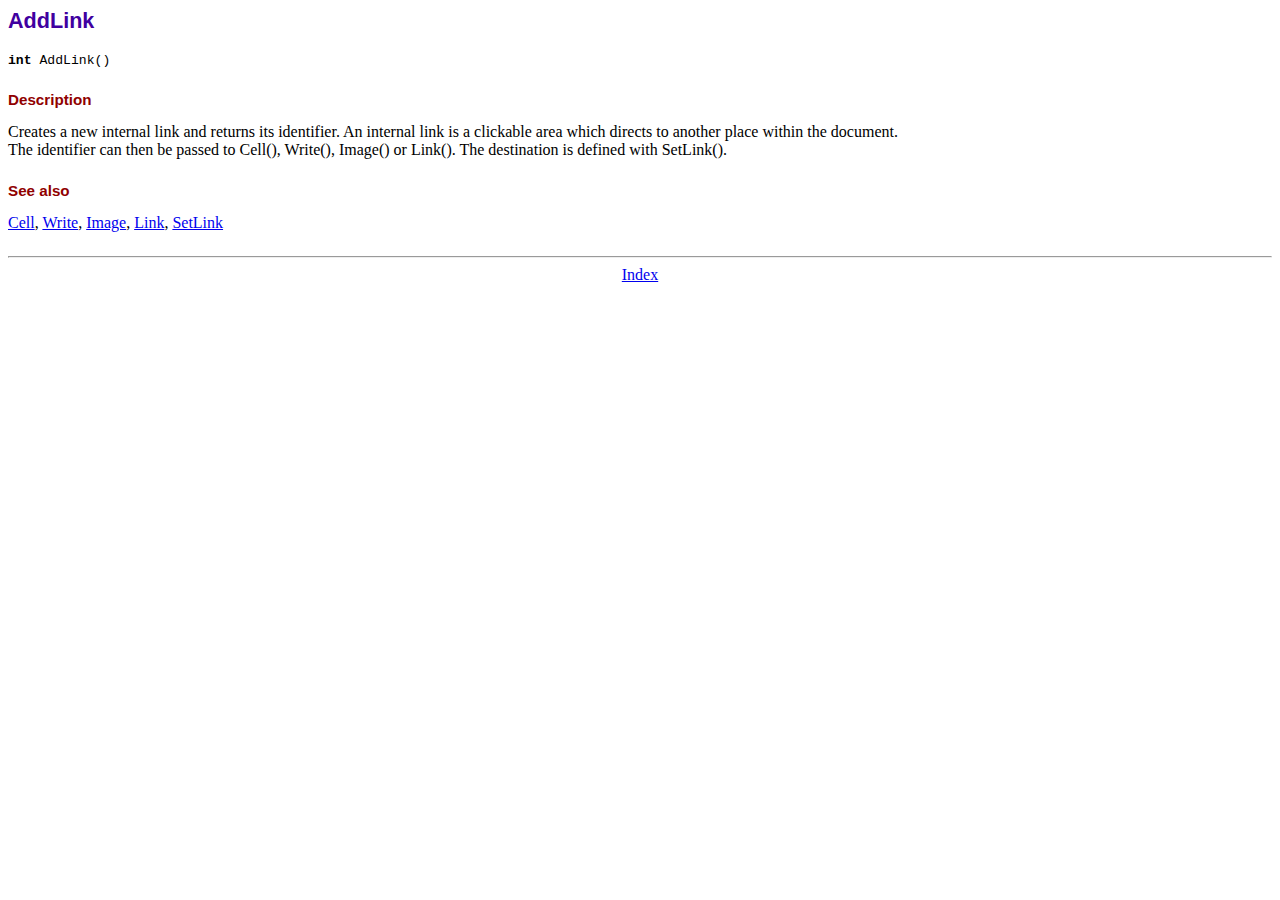
<file: generate/doc/addlink.htm>
<!DOCTYPE html PUBLIC "-//W3C//DTD HTML 4.01 Transitional//EN">
<html>
<head>
<meta http-equiv="Content-Type" content="text/html; charset=ISO-8859-1">
<title>AddLink</title>
<link type="text/css" rel="stylesheet" href="../fpdf.css">
</head>
<body>
<h1>AddLink</h1>
<code><b>int</b> AddLink()</code>
<h2>Description</h2>
Creates a new internal link and returns its identifier. An internal link is a clickable area
which directs to another place within the document.
<br>
The identifier can then be passed to Cell(), Write(), Image() or Link(). The destination is
defined with SetLink().
<h2>See also</h2>
<a href="cell.htm">Cell</a>,
<a href="write.htm">Write</a>,
<a href="image.htm">Image</a>,
<a href="link.htm">Link</a>,
<a href="setlink.htm">SetLink</a>
<hr style="margin-top:1.5em">
<div style="text-align:center"><a href="index.htm">Index</a></div>
</body>
</html>
</file>
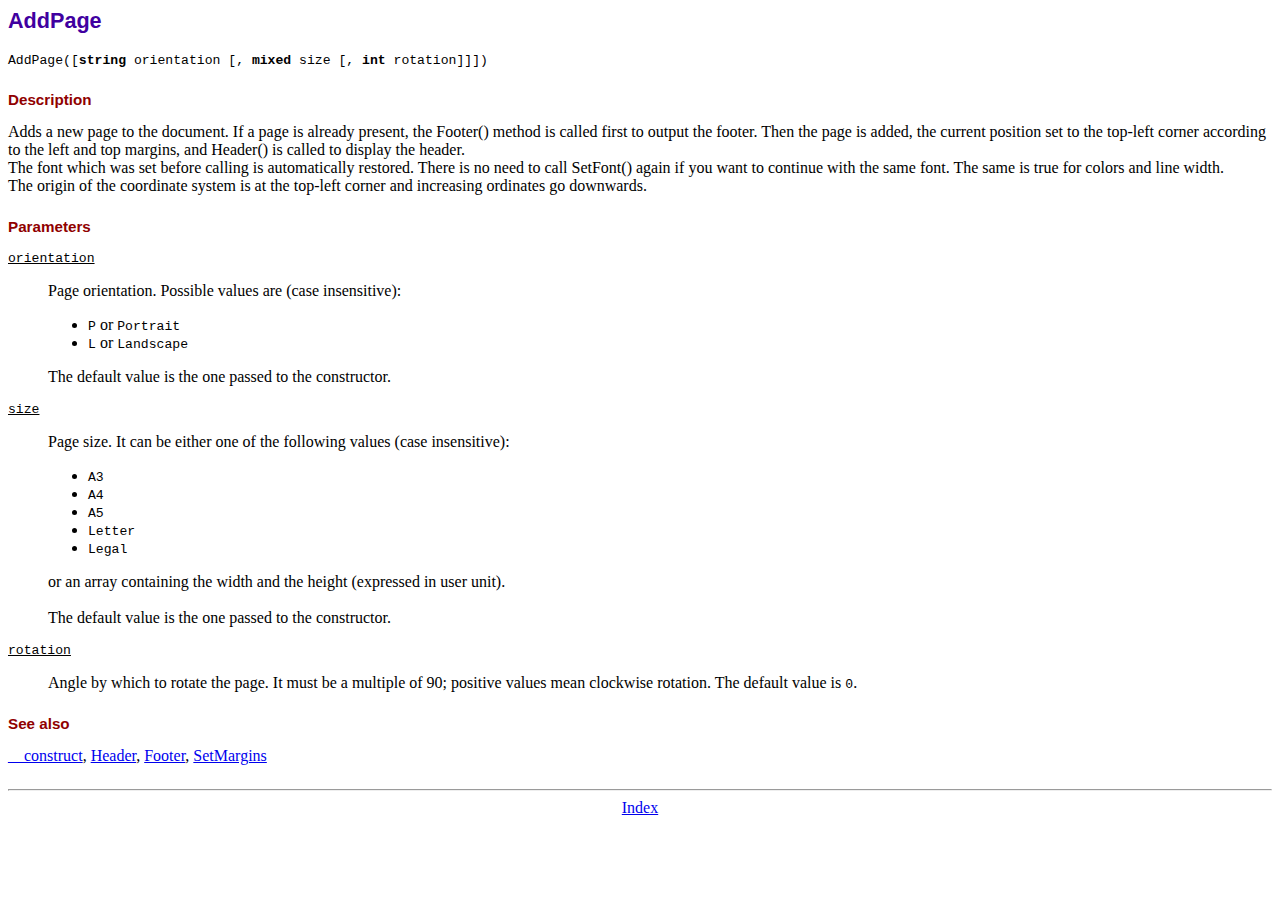
<file: generate/doc/addpage.htm>
<!DOCTYPE html PUBLIC "-//W3C//DTD HTML 4.01 Transitional//EN">
<html>
<head>
<meta http-equiv="Content-Type" content="text/html; charset=ISO-8859-1">
<title>AddPage</title>
<link type="text/css" rel="stylesheet" href="../fpdf.css">
</head>
<body>
<h1>AddPage</h1>
<code>AddPage([<b>string</b> orientation [, <b>mixed</b> size [, <b>int</b> rotation]]])</code>
<h2>Description</h2>
Adds a new page to the document. If a page is already present, the Footer() method is called
first to output the footer. Then the page is added, the current position set to the top-left
corner according to the left and top margins, and Header() is called to display the header.
<br>
The font which was set before calling is automatically restored. There is no need to call
SetFont() again if you want to continue with the same font. The same is true for colors and
line width.
<br>
The origin of the coordinate system is at the top-left corner and increasing ordinates go
downwards.
<h2>Parameters</h2>
<dl class="param">
<dt><code>orientation</code></dt>
<dd>
Page orientation. Possible values are (case insensitive):
<ul>
<li><code>P</code> or <code>Portrait</code></li>
<li><code>L</code> or <code>Landscape</code></li>
</ul>
The default value is the one passed to the constructor.
</dd>
<dt><code>size</code></dt>
<dd>
Page size. It can be either one of the following values (case insensitive):
<ul>
<li><code>A3</code></li>
<li><code>A4</code></li>
<li><code>A5</code></li>
<li><code>Letter</code></li>
<li><code>Legal</code></li>
</ul>
or an array containing the width and the height (expressed in user unit).<br>
<br>
The default value is the one passed to the constructor.
</dd>
<dt><code>rotation</code></dt>
<dd>
Angle by which to rotate the page. It must be a multiple of 90; positive values
mean clockwise rotation. The default value is <code>0</code>.
</dd>
</dl>
<h2>See also</h2>
<a href="__construct.htm">__construct</a>,
<a href="header.htm">Header</a>,
<a href="footer.htm">Footer</a>,
<a href="setmargins.htm">SetMargins</a>
<hr style="margin-top:1.5em">
<div style="text-align:center"><a href="index.htm">Index</a></div>
</body>
</html>
</file>
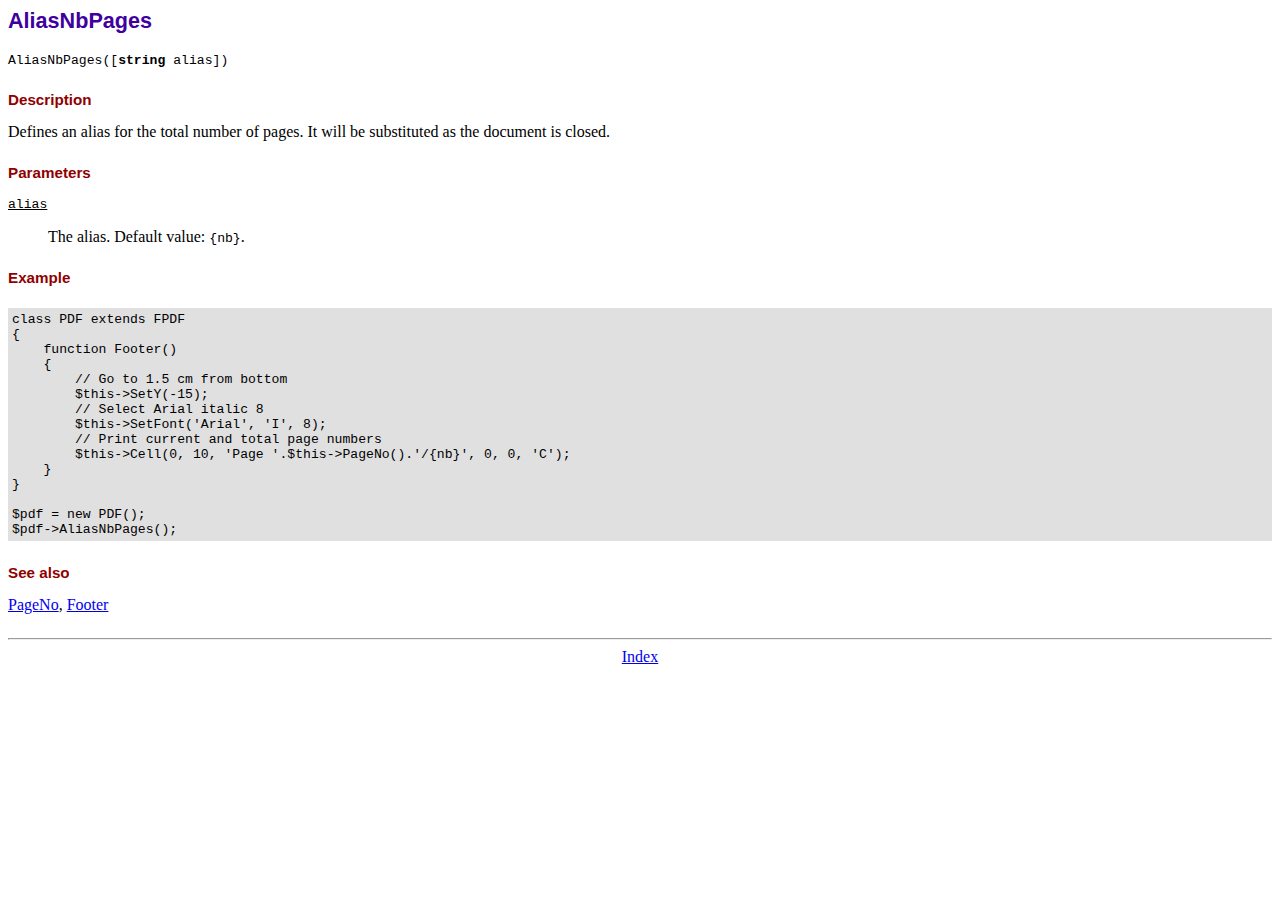
<file: generate/doc/aliasnbpages.htm>
<!DOCTYPE html PUBLIC "-//W3C//DTD HTML 4.01 Transitional//EN">
<html>
<head>
<meta http-equiv="Content-Type" content="text/html; charset=ISO-8859-1">
<title>AliasNbPages</title>
<link type="text/css" rel="stylesheet" href="../fpdf.css">
</head>
<body>
<h1>AliasNbPages</h1>
<code>AliasNbPages([<b>string</b> alias])</code>
<h2>Description</h2>
Defines an alias for the total number of pages. It will be substituted as the document is
closed.
<h2>Parameters</h2>
<dl class="param">
<dt><code>alias</code></dt>
<dd>
The alias. Default value: <code>{nb}</code>.
</dd>
</dl>
<h2>Example</h2>
<div class="doc-source">
<pre><code>class PDF extends FPDF
{
    function Footer()
    {
        // Go to 1.5 cm from bottom
        $this-&gt;SetY(-15);
        // Select Arial italic 8
        $this-&gt;SetFont('Arial', 'I', 8);
        // Print current and total page numbers
        $this-&gt;Cell(0, 10, 'Page '.$this-&gt;PageNo().'/{nb}', 0, 0, 'C');
    }
}

$pdf = new PDF();
$pdf-&gt;AliasNbPages();</code></pre>
</div>
<h2>See also</h2>
<a href="pageno.htm">PageNo</a>,
<a href="footer.htm">Footer</a>
<hr style="margin-top:1.5em">
<div style="text-align:center"><a href="index.htm">Index</a></div>
</body>
</html>
</file>
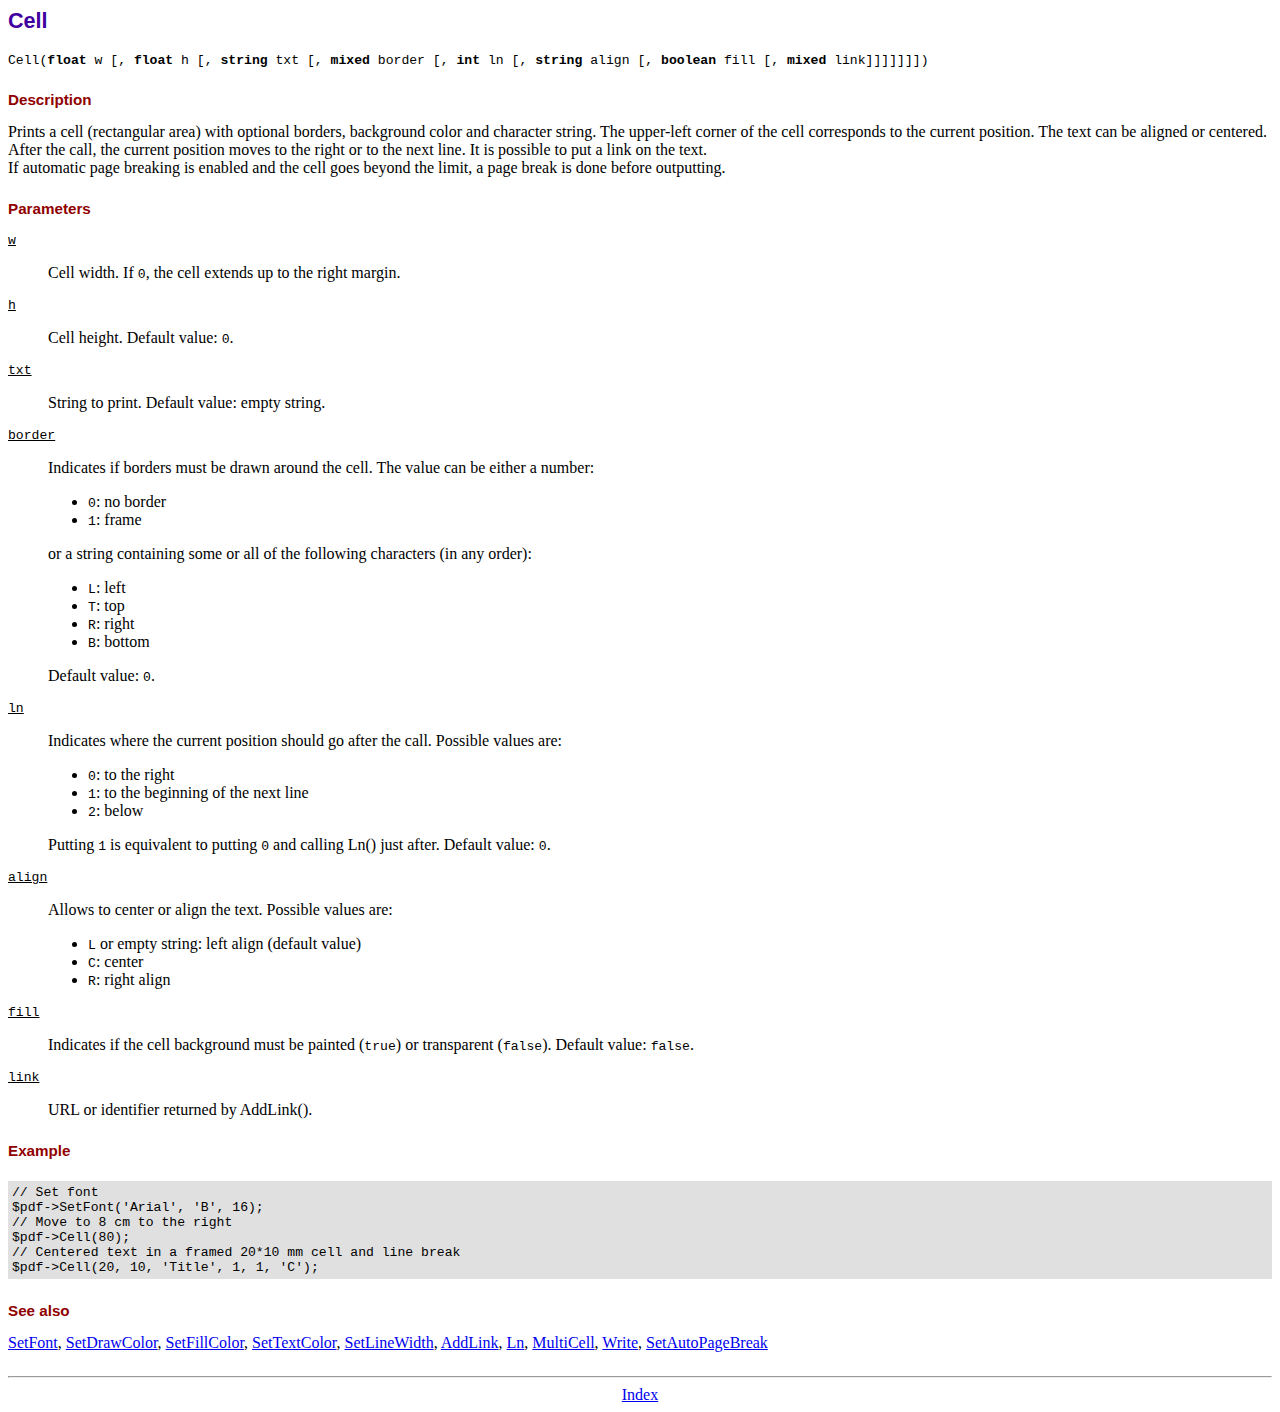
<file: generate/doc/cell.htm>
<!DOCTYPE html PUBLIC "-//W3C//DTD HTML 4.01 Transitional//EN">
<html>
<head>
<meta http-equiv="Content-Type" content="text/html; charset=ISO-8859-1">
<title>Cell</title>
<link type="text/css" rel="stylesheet" href="../fpdf.css">
</head>
<body>
<h1>Cell</h1>
<code>Cell(<b>float</b> w [, <b>float</b> h [, <b>string</b> txt [, <b>mixed</b> border [, <b>int</b> ln [, <b>string</b> align [, <b>boolean</b> fill [, <b>mixed</b> link]]]]]]])</code>
<h2>Description</h2>
Prints a cell (rectangular area) with optional borders, background color and character string.
The upper-left corner of the cell corresponds to the current position. The text can be aligned
or centered. After the call, the current position moves to the right or to the next line. It is
possible to put a link on the text.
<br>
If automatic page breaking is enabled and the cell goes beyond the limit, a page break is
done before outputting.
<h2>Parameters</h2>
<dl class="param">
<dt><code>w</code></dt>
<dd>
Cell width. If <code>0</code>, the cell extends up to the right margin.
</dd>
<dt><code>h</code></dt>
<dd>
Cell height.
Default value: <code>0</code>.
</dd>
<dt><code>txt</code></dt>
<dd>
String to print.
Default value: empty string.
</dd>
<dt><code>border</code></dt>
<dd>
Indicates if borders must be drawn around the cell. The value can be either a number:
<ul>
<li><code>0</code>: no border</li>
<li><code>1</code>: frame</li>
</ul>
or a string containing some or all of the following characters (in any order):
<ul>
<li><code>L</code>: left</li>
<li><code>T</code>: top</li>
<li><code>R</code>: right</li>
<li><code>B</code>: bottom</li>
</ul>
Default value: <code>0</code>.
</dd>
<dt><code>ln</code></dt>
<dd>
Indicates where the current position should go after the call. Possible values are:
<ul>
<li><code>0</code>: to the right</li>
<li><code>1</code>: to the beginning of the next line</li>
<li><code>2</code>: below</li>
</ul>
Putting <code>1</code> is equivalent to putting <code>0</code> and calling Ln() just after.
Default value: <code>0</code>.
</dd>
<dt><code>align</code></dt>
<dd>
Allows to center or align the text. Possible values are:
<ul>
<li><code>L</code> or empty string: left align (default value)</li>
<li><code>C</code>: center</li>
<li><code>R</code>: right align</li>
</ul>
</dd>
<dt><code>fill</code></dt>
<dd>
Indicates if the cell background must be painted (<code>true</code>) or transparent (<code>false</code>).
Default value: <code>false</code>.
</dd>
<dt><code>link</code></dt>
<dd>
URL or identifier returned by AddLink().
</dd>
</dl>
<h2>Example</h2>
<div class="doc-source">
<pre><code>// Set font
$pdf-&gt;SetFont('Arial', 'B', 16);
// Move to 8 cm to the right
$pdf-&gt;Cell(80);
// Centered text in a framed 20*10 mm cell and line break
$pdf-&gt;Cell(20, 10, 'Title', 1, 1, 'C');</code></pre>
</div>
<h2>See also</h2>
<a href="setfont.htm">SetFont</a>,
<a href="setdrawcolor.htm">SetDrawColor</a>,
<a href="setfillcolor.htm">SetFillColor</a>,
<a href="settextcolor.htm">SetTextColor</a>,
<a href="setlinewidth.htm">SetLineWidth</a>,
<a href="addlink.htm">AddLink</a>,
<a href="ln.htm">Ln</a>,
<a href="multicell.htm">MultiCell</a>,
<a href="write.htm">Write</a>,
<a href="setautopagebreak.htm">SetAutoPageBreak</a>
<hr style="margin-top:1.5em">
<div style="text-align:center"><a href="index.htm">Index</a></div>
</body>
</html>
</file>
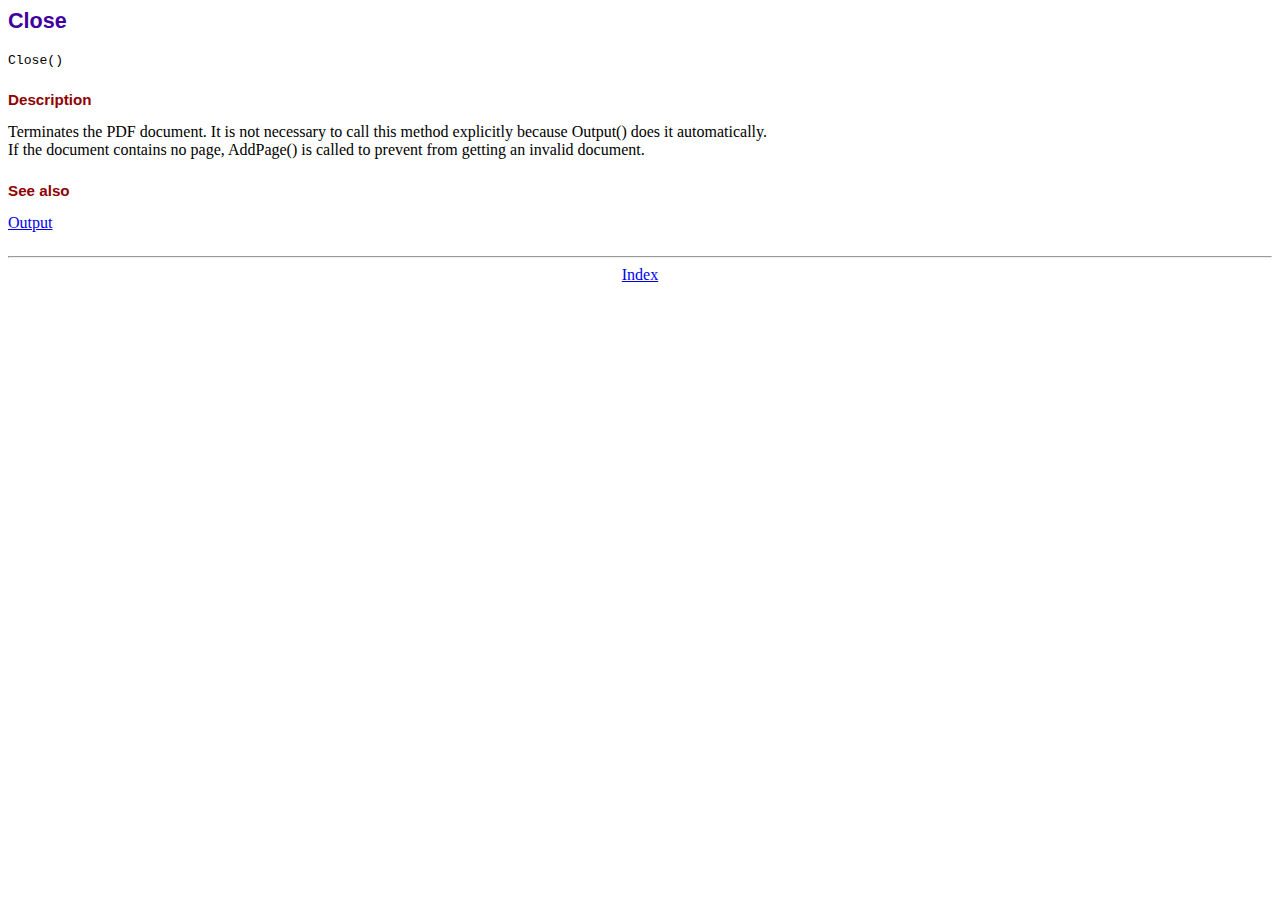
<file: generate/doc/close.htm>
<!DOCTYPE html PUBLIC "-//W3C//DTD HTML 4.01 Transitional//EN">
<html>
<head>
<meta http-equiv="Content-Type" content="text/html; charset=ISO-8859-1">
<title>Close</title>
<link type="text/css" rel="stylesheet" href="../fpdf.css">
</head>
<body>
<h1>Close</h1>
<code>Close()</code>
<h2>Description</h2>
Terminates the PDF document. It is not necessary to call this method explicitly because Output()
does it automatically.
<br>
If the document contains no page, AddPage() is called to prevent from getting an invalid document.
<h2>See also</h2>
<a href="output.htm">Output</a>
<hr style="margin-top:1.5em">
<div style="text-align:center"><a href="index.htm">Index</a></div>
</body>
</html>
</file>
<file: generate/fpdf.css>
body {font-family:"Times New Roman",serif}
h1 {font:bold 135% Arial,sans-serif; color:#4000A0; margin-bottom:0.9em}
h2 {font:bold 95% Arial,sans-serif; color:#900000; margin-top:1.5em; margin-bottom:1em}
dl.param dt {text-decoration:underline}
dl.param dd {margin-top:1em; margin-bottom:1em}
dl.param ul {margin-top:1em; margin-bottom:1em}
tt, code, kbd {font-family:"Courier New",Courier,monospace; font-size:82%}
div.source {margin-top:1.4em; margin-bottom:1.3em}
div.source pre {display:table; border:1px solid #24246A; width:100%; margin:0em; font-family:inherit; font-size:100%}
div.source code {display:block; border:1px solid #C5C5EC; background-color:#F0F5FF; padding:6px; color:#000000}
div.doc-source {margin-top:1.4em; margin-bottom:1.3em}
div.doc-source pre {display:table; width:100%; margin:0em; font-family:inherit; font-size:100%}
div.doc-source code {display:block; background-color:#E0E0E0; padding:4px}
.kw {color:#000080; font-weight:bold}
.str {color:#CC0000}
.cmt {color:#008000}
p.demo {text-align:center; margin-top:-0.9em}
a.demo {text-decoration:none; font-weight:bold; color:#0000CC}
a.demo:link {text-decoration:none; font-weight:bold; color:#0000CC}
a.demo:hover {text-decoration:none; font-weight:bold; color:#0000FF}
a.demo:active {text-decoration:none; font-weight:bold; color:#0000FF}
</file>
